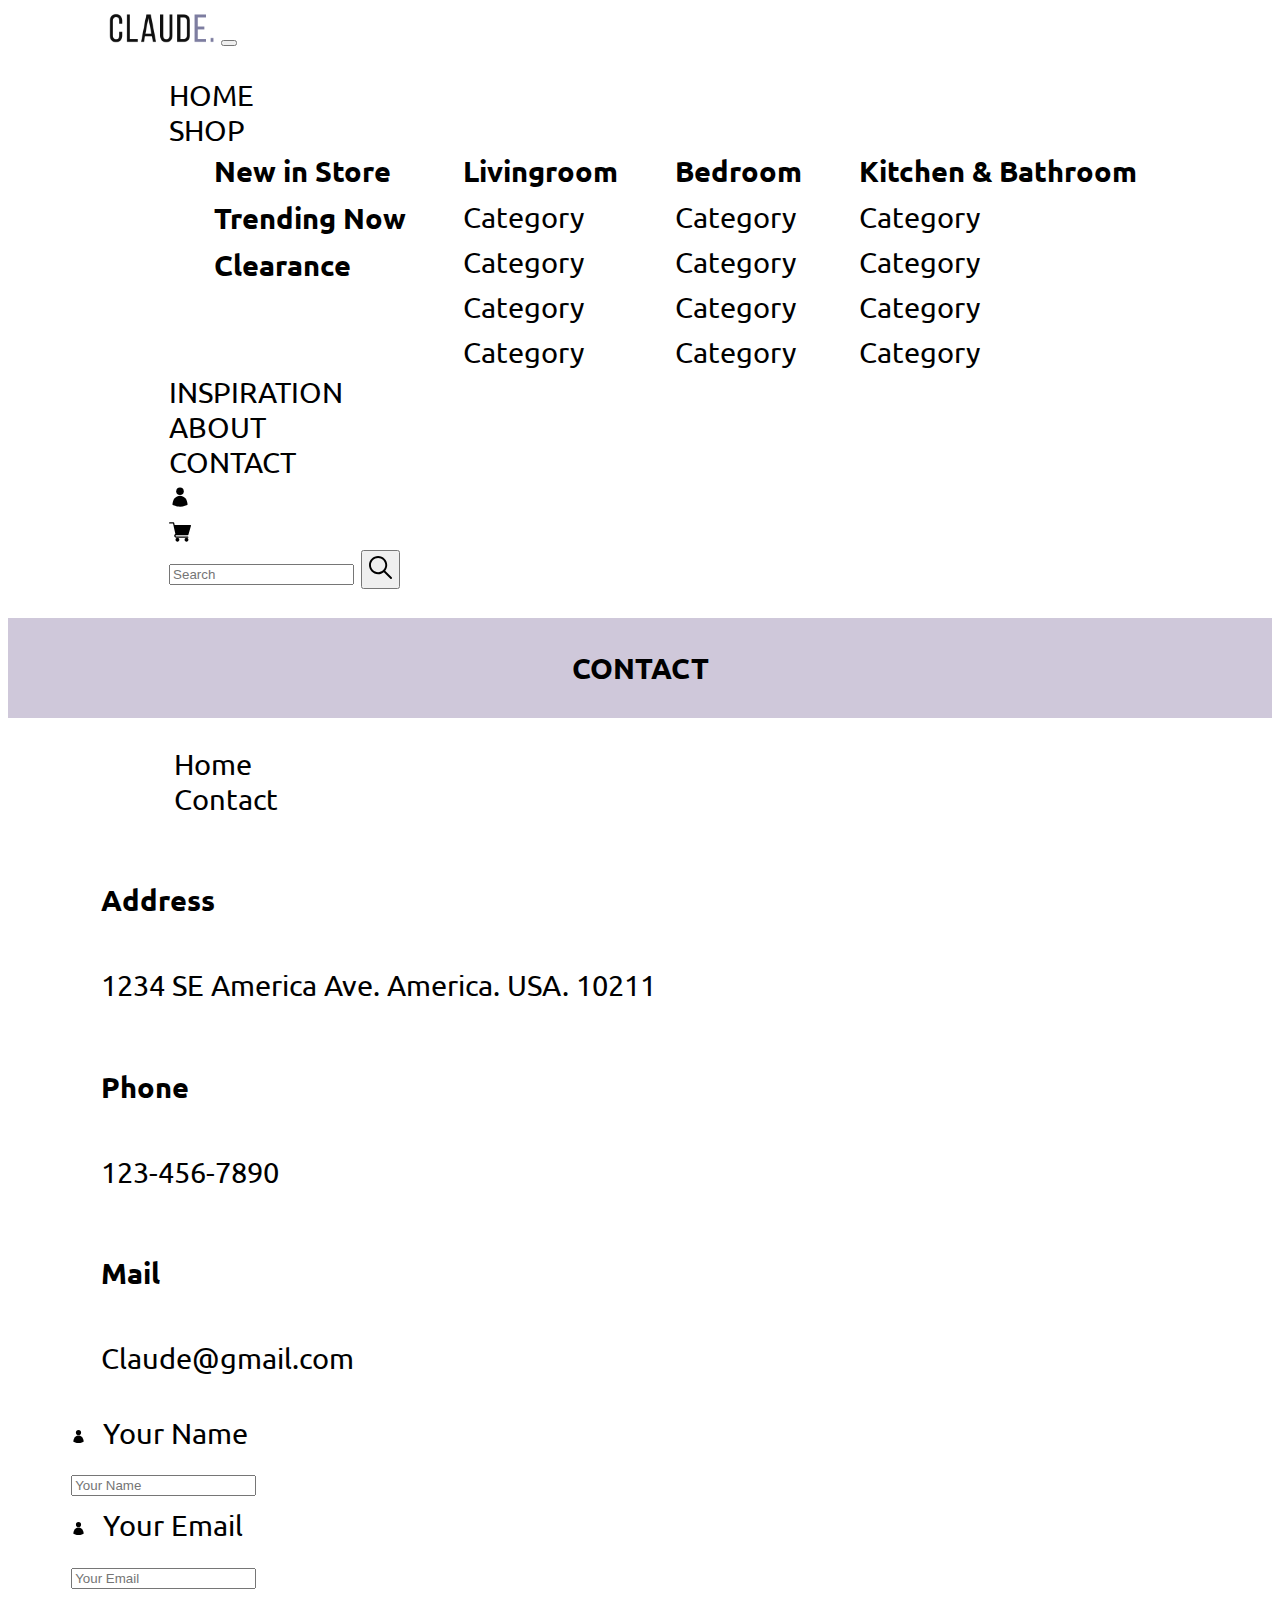
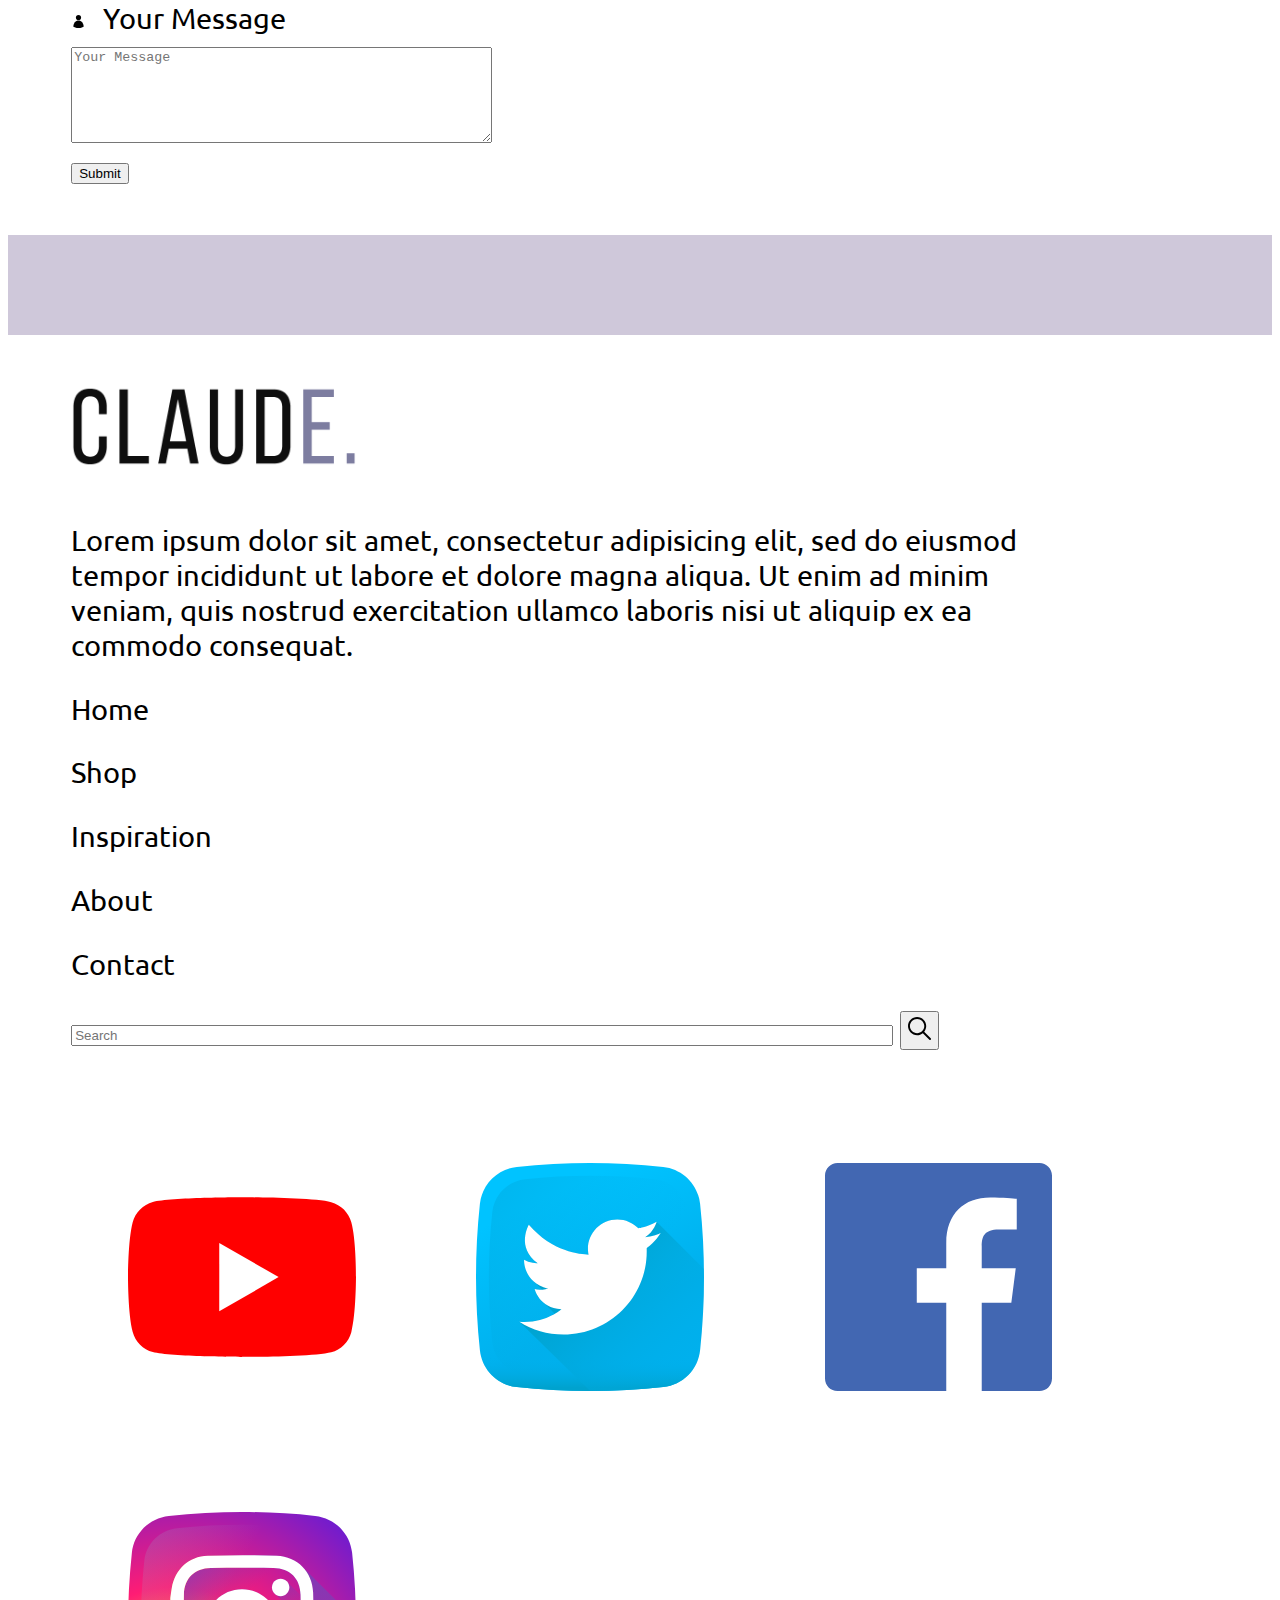
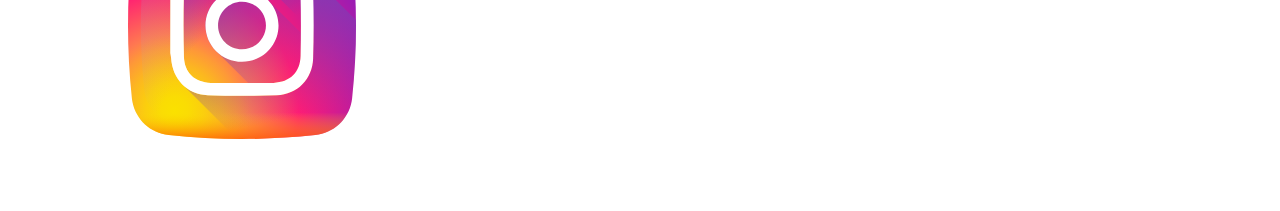
<file: contact.html>
<!DOCTYPE html>
<html lang="en" dir="ltr">

<head>
  <meta charset="utf-8">
  <title>CLAUDE</title>

  <link rel="shortcut icon" href="image/favicon.ico">
  <!-- Bootstrap CSS -->
  <link rel="stylesheet" href="https://stackpath.bootstrapcdn.com/bootstrap/4.5.0/css/bootstrap.min.css" integrity="sha384-9aIt2nRpC12Uk9gS9baDl411NQApFmC26EwAOH8WgZl5MYYxFfc+NcPb1dKGj7Sk" crossorigin="anonymous">
  <!-- font -->
  <link href="https://fonts.googleapis.com/css2?family=Ubuntu:ital,wght@0,300;0,400;0,500;0,700;1,300;1,400;1,500&display=swap" rel="stylesheet">
  <!-- css -->
  <link rel="stylesheet" href="styles.css">
</head>

<body>
  <!-- narbar -->
  <nav class="navbar navbar-expand-lg navbar-light nav">
    <a class="navbar-brand" href="index.html">
      <img class="nav-logo" src="image/logo.png">
    </a>
    <button class="navbar-toggler" type="button" data-toggle="collapse" data-target="#navbarSupportedContent" aria-controls="navbarSupportedContent" aria-expanded="false" aria-label="Toggle navigation">
      <span class="navbar-toggler-icon"></span>
    </button>
    <div class="collapse navbar-collapse" id="navbarSupportedContent">
      <ul class="navbar-nav ml-auto">
        <li class="nav-item active nav-menu">
          <a class="nav-link" href="index.html">HOME</a>
        </li>
        <li class="nav-item dropdown nav-menu">
          <a class="nav-link dropdown-toggle" href="shop.html" id="navbarDropdown" role="button" data-toggle="dropdown" aria-haspopup="true" aria-expanded="false">
            SHOP
          </a>
          <div class="dropdown-menu" aria-labelledby="navbarDropdown">
            <div class="dropdown-wrapper">
              <ul class="dropdown-col">
                <li>
                  <a class="dropdown-item dropdown-title" href="shop.html">New in Store</a>
                </li>
                <li>
                  <a class="dropdown-item dropdown-title" href="shop.html">Trending Now</a>
                </li>
                <li>
                  <a class="dropdown-item dropdown-title" href="shop.html">Clearance</a>
                </li>
              </ul>
              <ul class="dropdown-col">
                <li>
                  <a class="dropdown-item dropdown-title" href="shop.html">Livingroom</a>
                </li>
                <li>
                  <a class="dropdown-item" href="shop.html">Category</a>
                </li>
                <li>
                  <a class="dropdown-item" href="shop.html">Category</a>
                </li>
                <li>
                  <a class="dropdown-item" href="shop.html">Category</a>
                </li>
                <li>
                  <a class="dropdown-item" href="shop.html">Category</a>
                </li>
              </ul>
              <ul class="dropdown-col">
                <li>
                  <a class="dropdown-item dropdown-title" href="shop.html">Bedroom</a>
                </li>
                <li>
                  <a class="dropdown-item" href="shop.html">Category</a>
                </li>
                <li>
                  <a class="dropdown-item" href="shop.html">Category</a>
                </li>
                <li>
                  <a class="dropdown-item" href="shop.html">Category</a>
                </li>
                <li>
                  <a class="dropdown-item" href="shop.html">Category</a>
                </li>
              </ul>
              <ul class="dropdown-col">
                <li>
                  <a class="dropdown-item dropdown-title" href="shop.html">Kitchen & Bathroom</a>
                </li>
                <li>
                  <a class="dropdown-item" href="shop.html">Category</a>
                </li>
                <li>
                  <a class="dropdown-item" href="shop.html">Category</a>
                </li>
                <li>
                  <a class="dropdown-item" href="shop.html">Category</a>
                </li>
                <li>
                  <a class="dropdown-item" href="shop.html">Category</a>
                </li>
              </ul>
            </div>

          </div>
        </li>
        <li class="nav-item nav-menu">
          <a class="nav-link" href="inspiration.html">INSPIRATION</a>
        </li>
        <li class="nav-item nav-menu">
          <a class="nav-link" href="about.html">ABOUT</a>
        </li>
        <li class="nav-item nav-menu">
          <a class="nav-link" href="contact.html">CONTACT</a>
        </li>
        <li class="nav-item nav-menu">
          <a class="nav-link" href="contact.html">
            <img src="image/person.svg" alt="account" width="22px">
          </a>
        </li>
        <li class="nav-item nav-menu">
          <a class="nav-link" href="contact.html">
            <img src="image/commerce-and-shopping.svg" alt="shopping-cart" width="22px">
          </a>
        </li>
        <li class="nav-item nav-menu">
          <form class="form-inline my-2 my-lg-0">
            <input class="form-control mr-sm-2" type="search" placeholder="Search" aria-label="Search">
            <button class="btn my-2 my-sm-0" type="submit"> <img src="image/search.svg" alt="search" width="23px"></button>
          </form>
        </li>
      </ul>
    </div>
  </nav>

  <!-- color title -->
  <div class="color-title">
    <h3>CONTACT</h3>
  </div>

  <!-- page history -->
  <div class="page-history-wrapper">
    <nav aria-label="breadcrumb">
      <ol class="breadcrumb page-history-bg">
        <li class="breadcrumb-item"><a href="index.html">Home</a></li>
        <li class="breadcrumb-item active" aria-current="page">Contact</li>
      </ol>
    </nav>
  </div>

  <!-- contact form -->
  <div class="row-wrapper">
    <div class="row">
      <div class="col-lg-6 col-md-12 col-sm-12 info">
        <h4 class="contact-info">Address</h4>
        <p>1234 SE America Ave. America. USA. 10211</p>
        <h4 class="contact-info">Phone</h4>
        <p>123-456-7890</p>
        <h4 class="contact-info">Mail</h4>
        <p>Claude@gmail.com</p>
      </div>
      <div class="col-lg-6 col-md-12 col-sm-12">
        <img src="image/person.svg" width="15px">
        <label class="contact-form" for="name">Your Name</label>
        <br>
        <input class="contact-input" type="text" name="Name" placeholder="Your Name">
        <br>
        <img src="image/person.svg" width="15px">
        <label class="contact-form" for="name">Your Email</label>
        <br>
        <input class="contact-input" type="email" name="email" placeholder="Your Email">
        <br>
        <img src="image/person.svg" width="15px">
        <label class="contact-form" for="name">Your Message</label>
        <br>
        <textarea class="contact-massage-input" name="message" rows="6" cols="50" placeholder="Your Message"></textarea>
        <br>
        <input class="btn btn-dark" type="submit" value="Submit">
      </div>
    </div>

  </div>

  <!-- footer -->
  <div class="footer-colorbar">
  </div>
  <div class="row-wrapper">
    <div class="row">
      <div class="col-lg-5 col-md-12 col-sm-12">
        <img class="footer-logo" src="image/logo.png" alt="logo" width="25%">
        <p class="footer-p">Lorem ipsum dolor sit amet, consectetur adipisicing elit, sed do eiusmod tempor incididunt ut labore et dolore magna aliqua. Ut enim ad minim veniam, quis nostrud exercitation ullamco laboris nisi ut aliquip ex ea
          commodo consequat.
        </p>
      </div>
      <div class="col-lg-2 col-md-4 col-md-4">
        <a href="#">
          <p>Home</p>
        </a>
        <a href="#">
          <p>Shop</p>
        </a>
        <a href="#">
          <p>Inspiration</p>
        </a>
        <a href="#">
          <p>About</p>
        </a>
        <a href="#">
          <p>Contact</p>
        </a>
      </div>
      <div class="col-lg-5 col-md-8 col-md-8">
        <div class="footer-search">
          <input class="form-control footer-search" type="search" placeholder="Search" aria-label="Search">
          <button class="btn" type="submit"> <img src="image/search.svg" alt="search" width="23px"></button>
        </div>
        <div class="footer-social">
          <img class="footer-icon" src="image/youtube.svg" width="20%">
          <img class="footer-icon" src="image/twitter.svg" width="20%">
          <img class="footer-icon" src="image/facebook.svg" width="20%">
          <img class="footer-icon" src="image/instagram.svg" width="20%">
        </div>
      </div>
    </div>
  </div>
  <div class="secticon-div">
  </div>

  <!-- Optional JavaScript -->
  <!-- jQuery first, then Popper.js, then Bootstrap JS -->
  <script src="https://code.jquery.com/jquery-3.5.1.slim.min.js" integrity="sha384-DfXdz2htPH0lsSSs5nCTpuj/zy4C+OGpamoFVy38MVBnE+IbbVYUew+OrCXaRkfj" crossorigin="anonymous"></script>
  <script src="https://cdn.jsdelivr.net/npm/popper.js@1.16.0/dist/umd/popper.min.js" integrity="sha384-Q6E9RHvbIyZFJoft+2mJbHaEWldlvI9IOYy5n3zV9zzTtmI3UksdQRVvoxMfooAo" crossorigin="anonymous"></script>
  <script src="https://stackpath.bootstrapcdn.com/bootstrap/4.5.0/js/bootstrap.min.js" integrity="sha384-OgVRvuATP1z7JjHLkuOU7Xw704+h835Lr+6QL9UvYjZE3Ipu6Tp75j7Bh/kR0JKI" crossorigin="anonymous"></script>

</body>

</html>
</file>
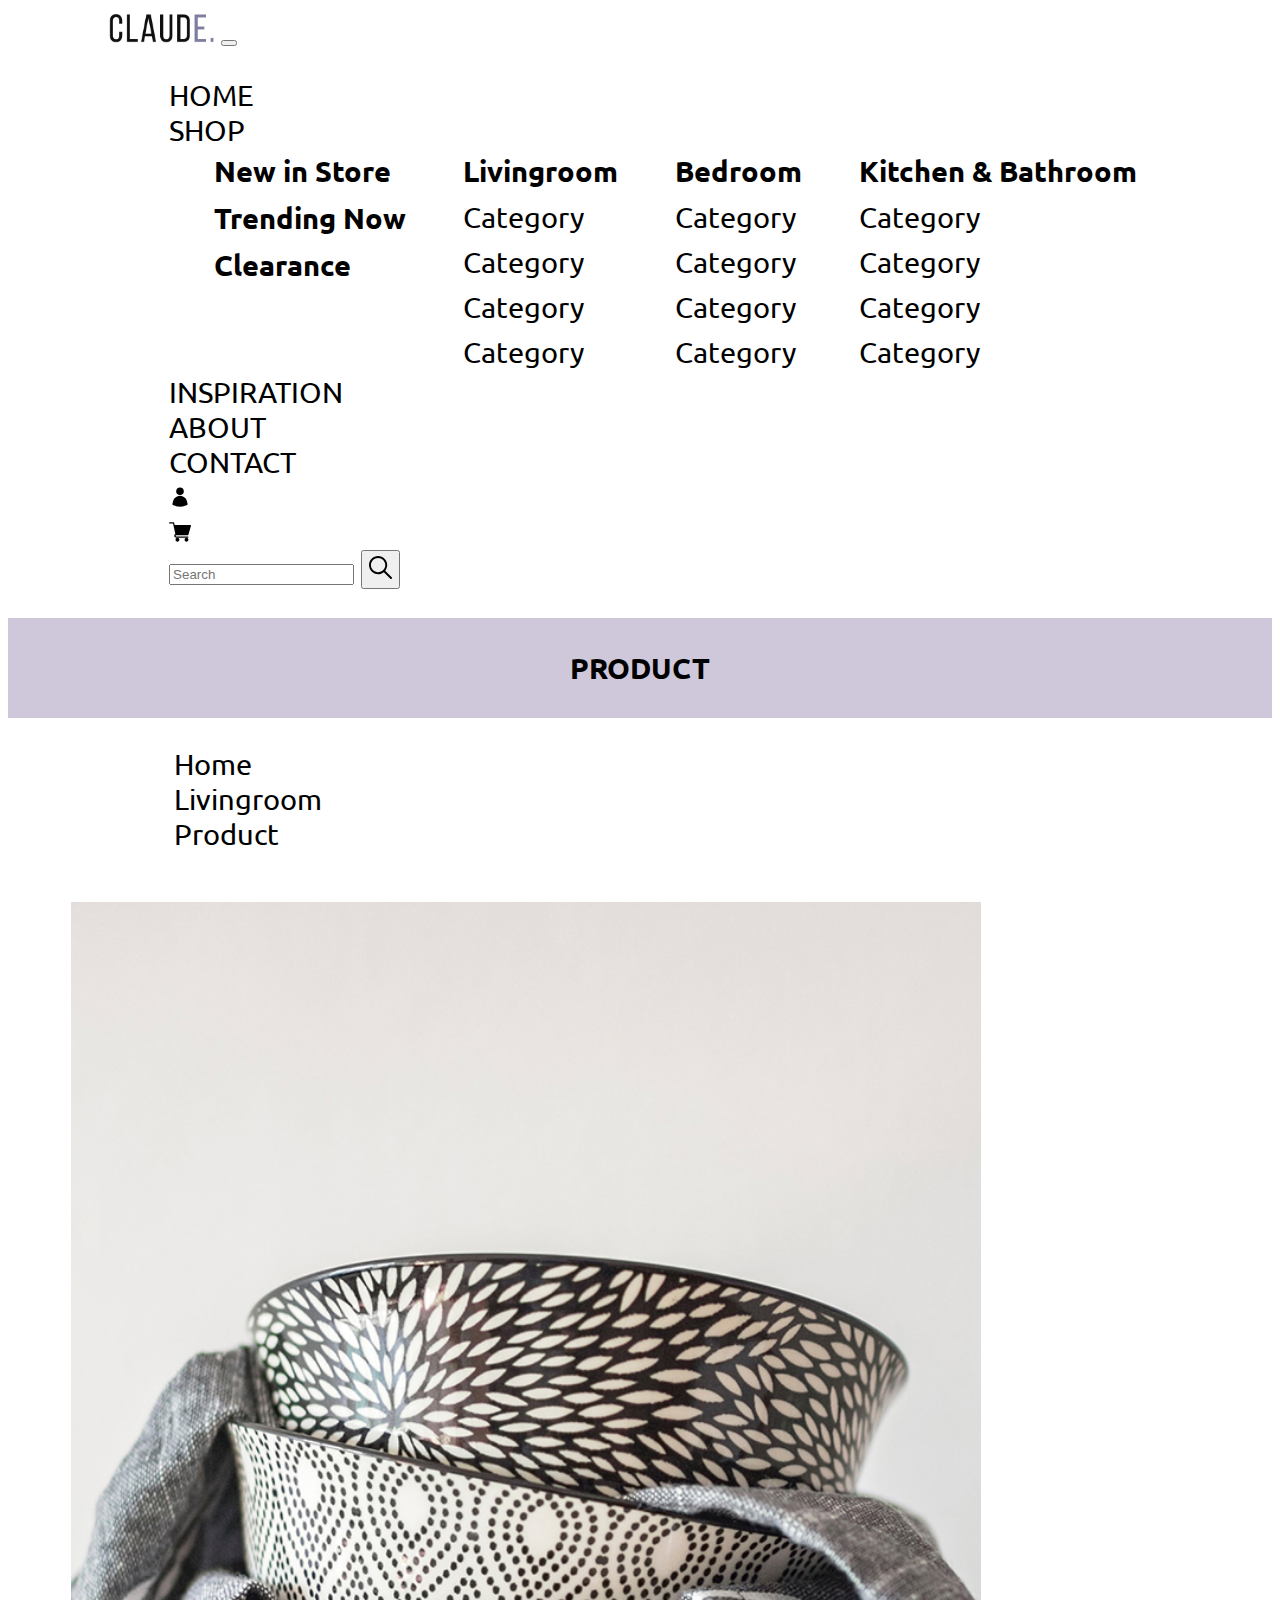
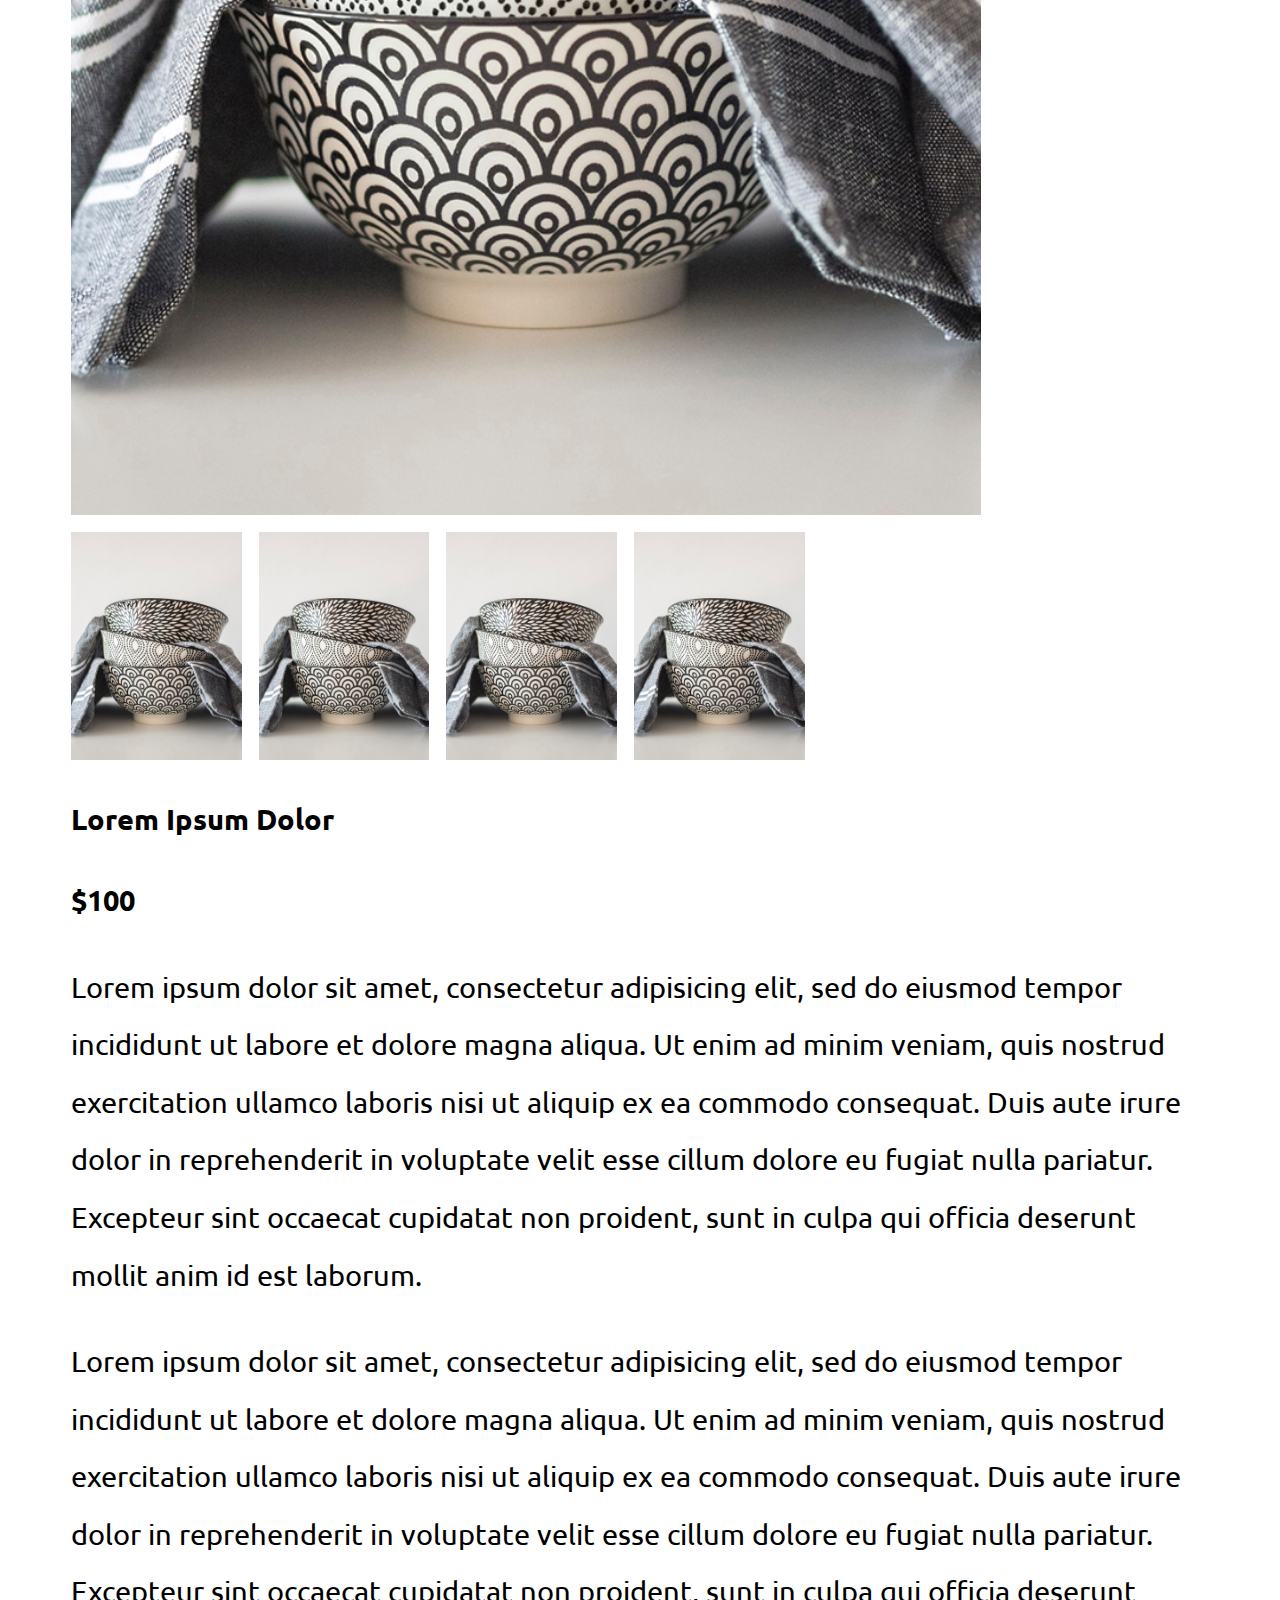
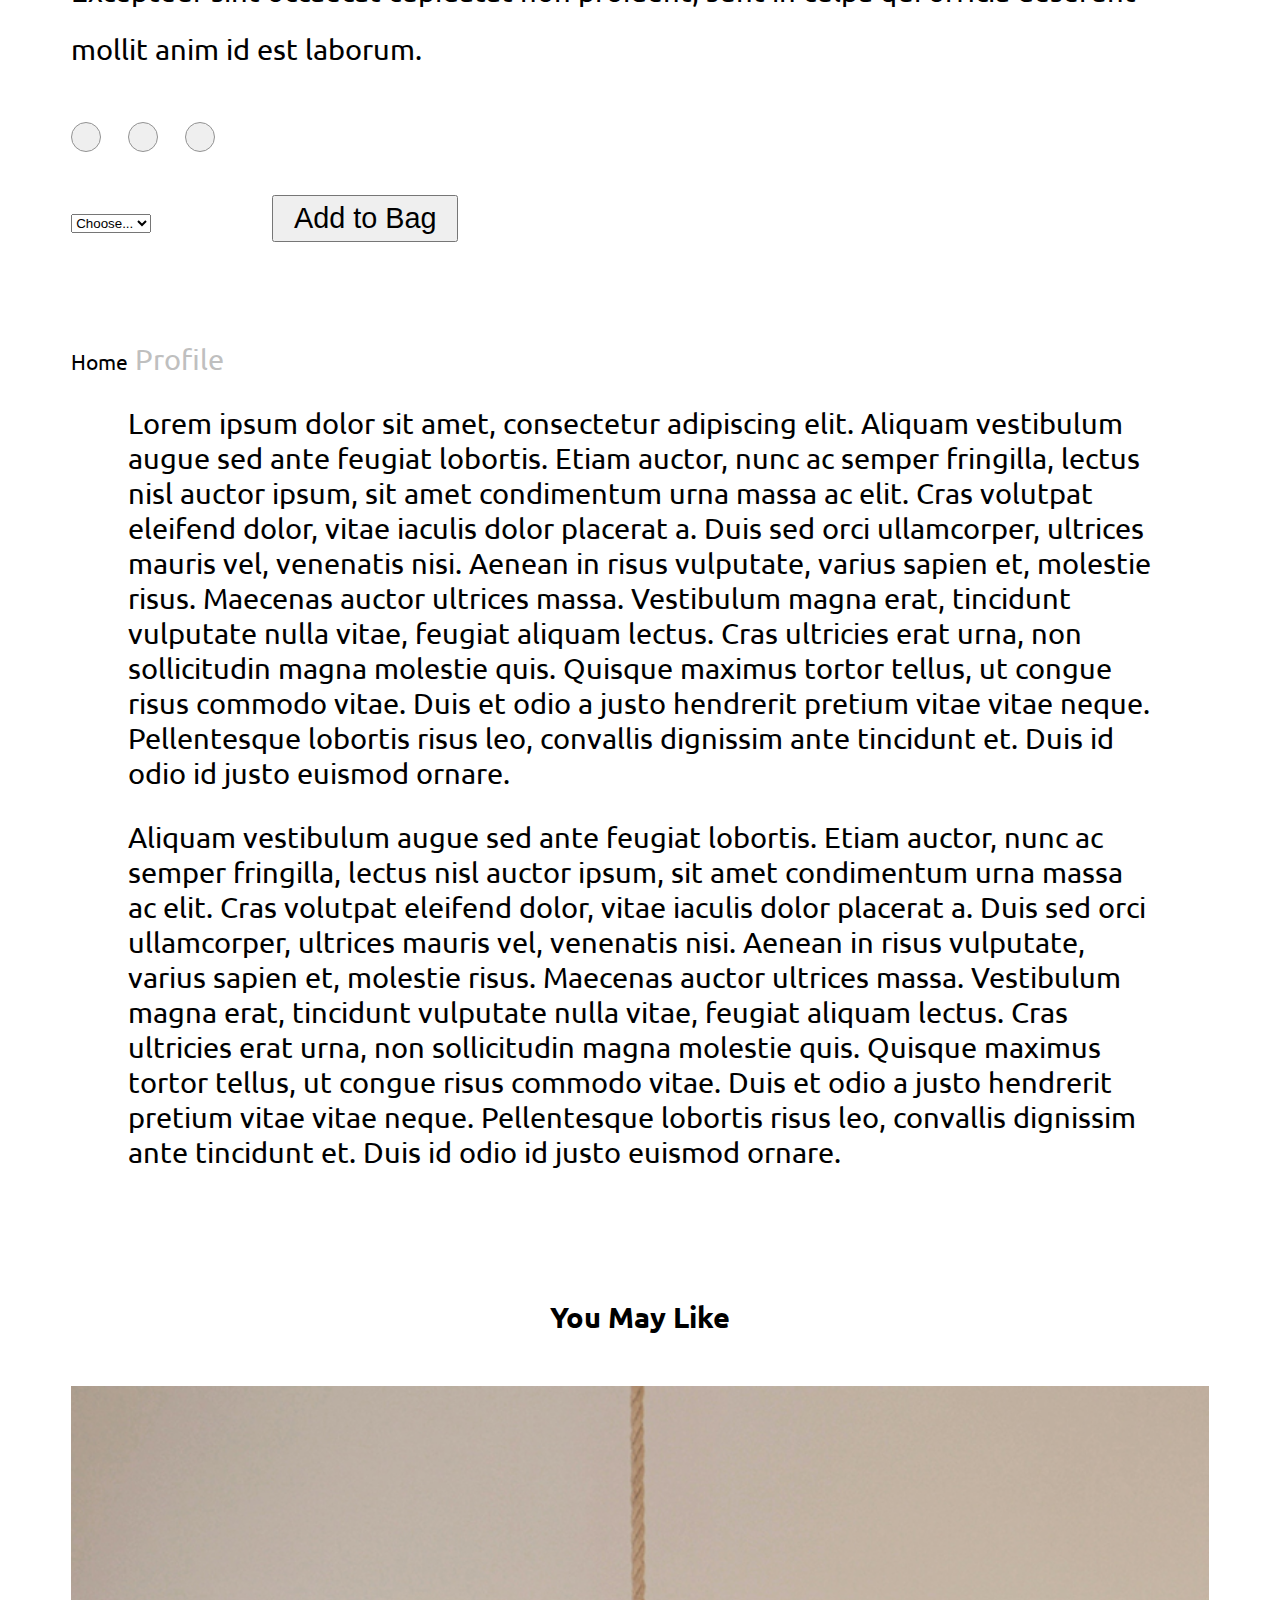
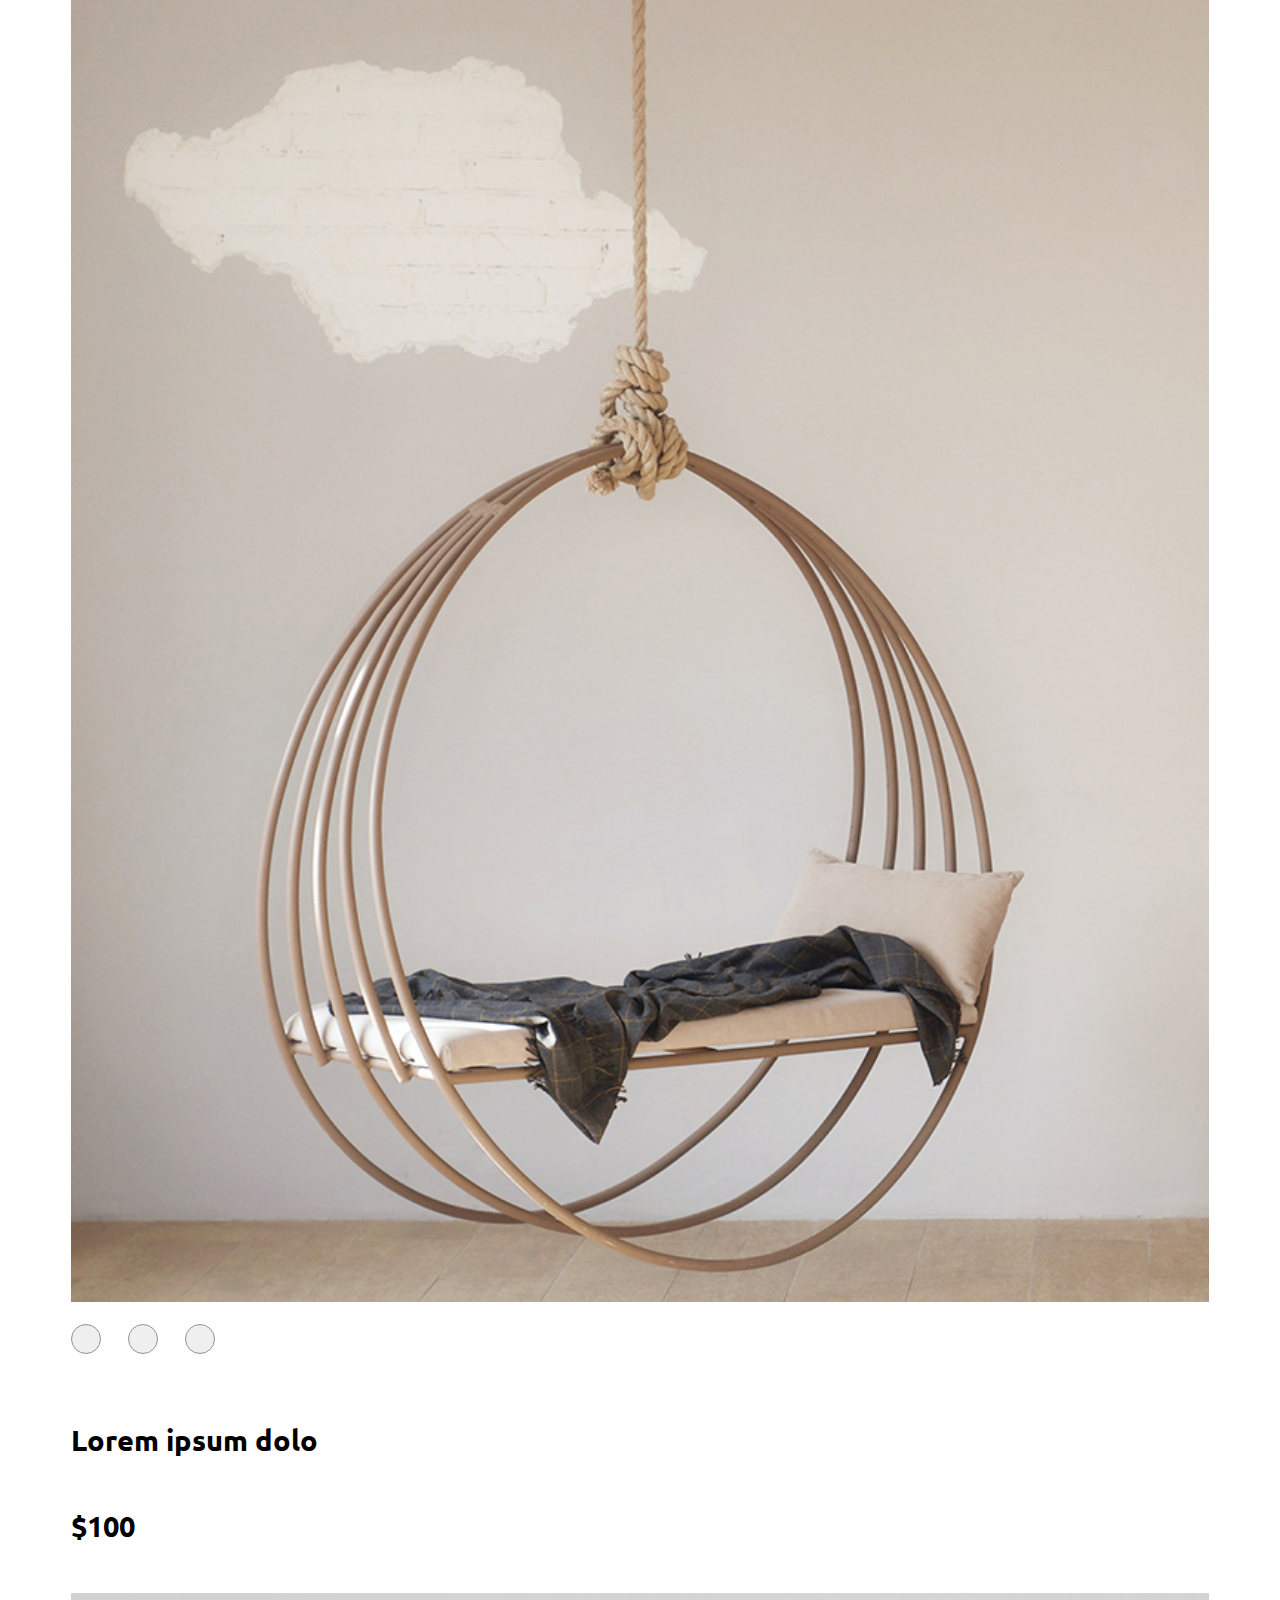
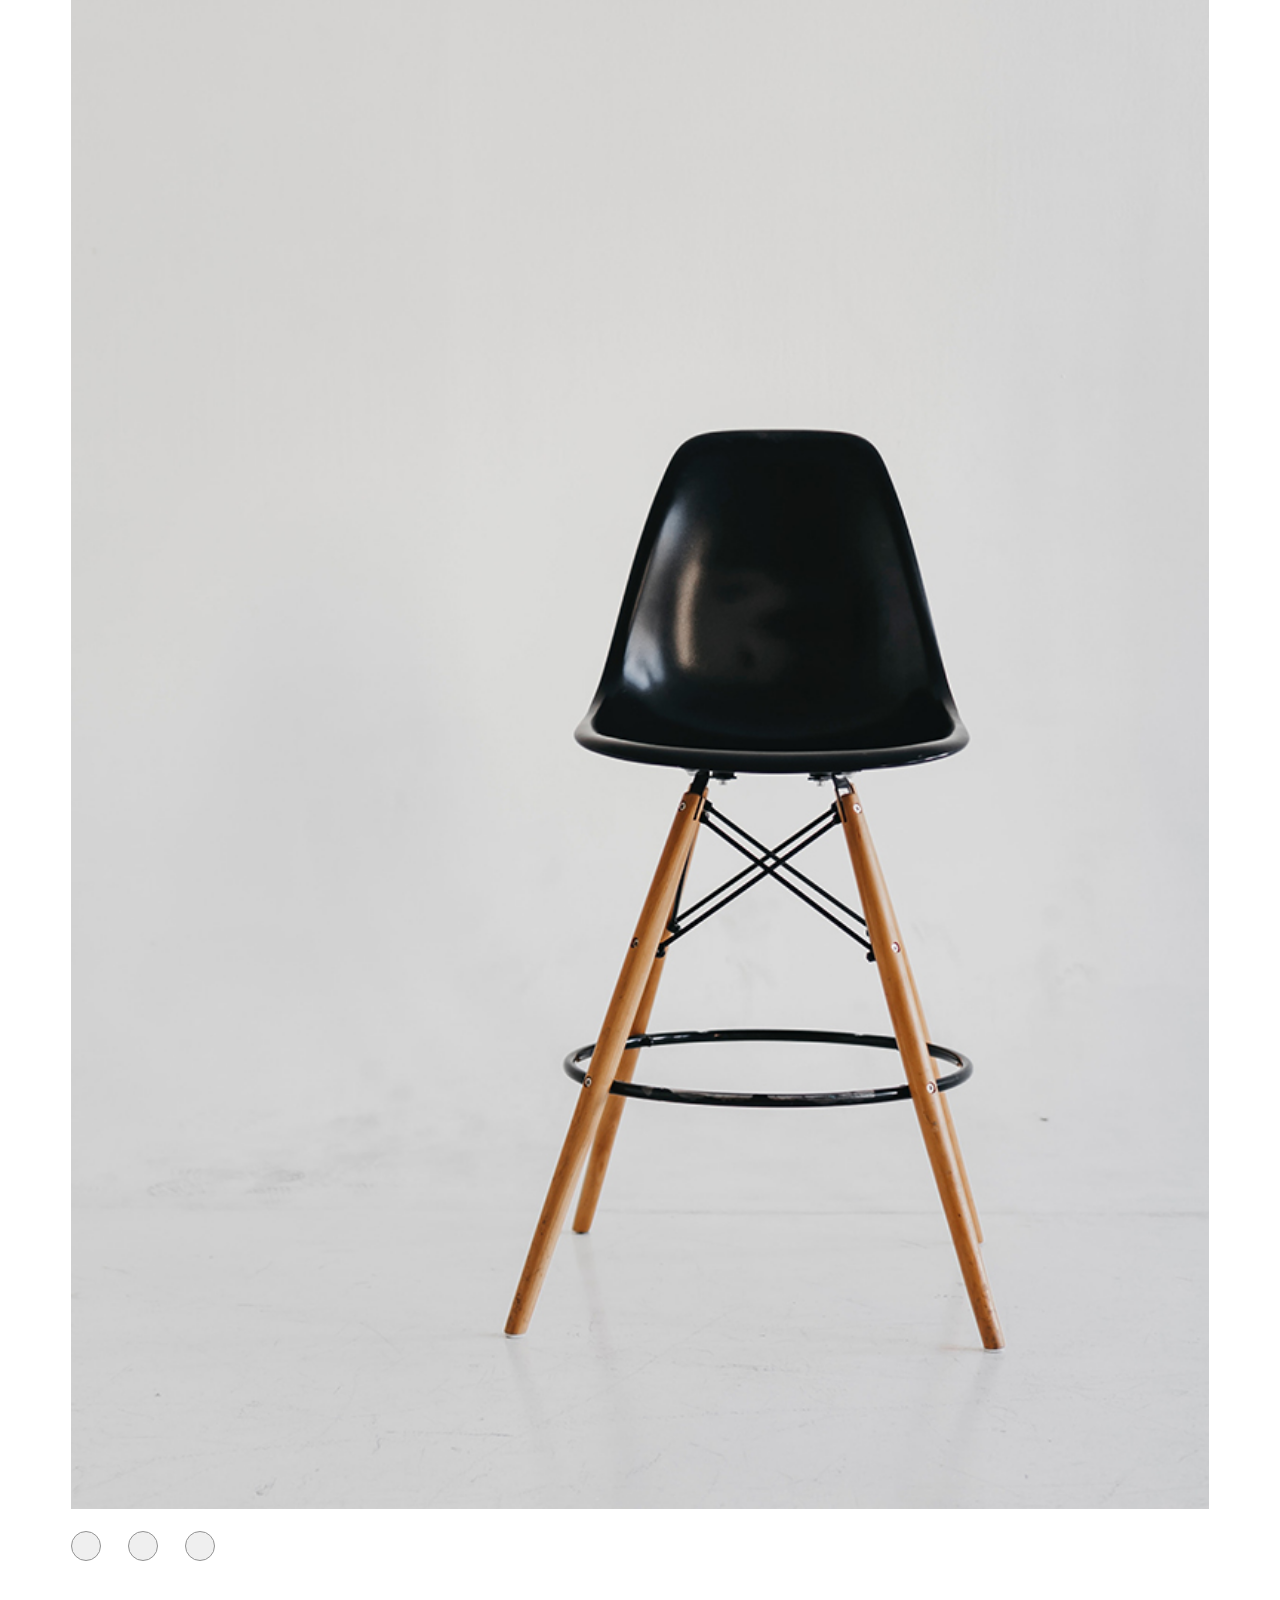
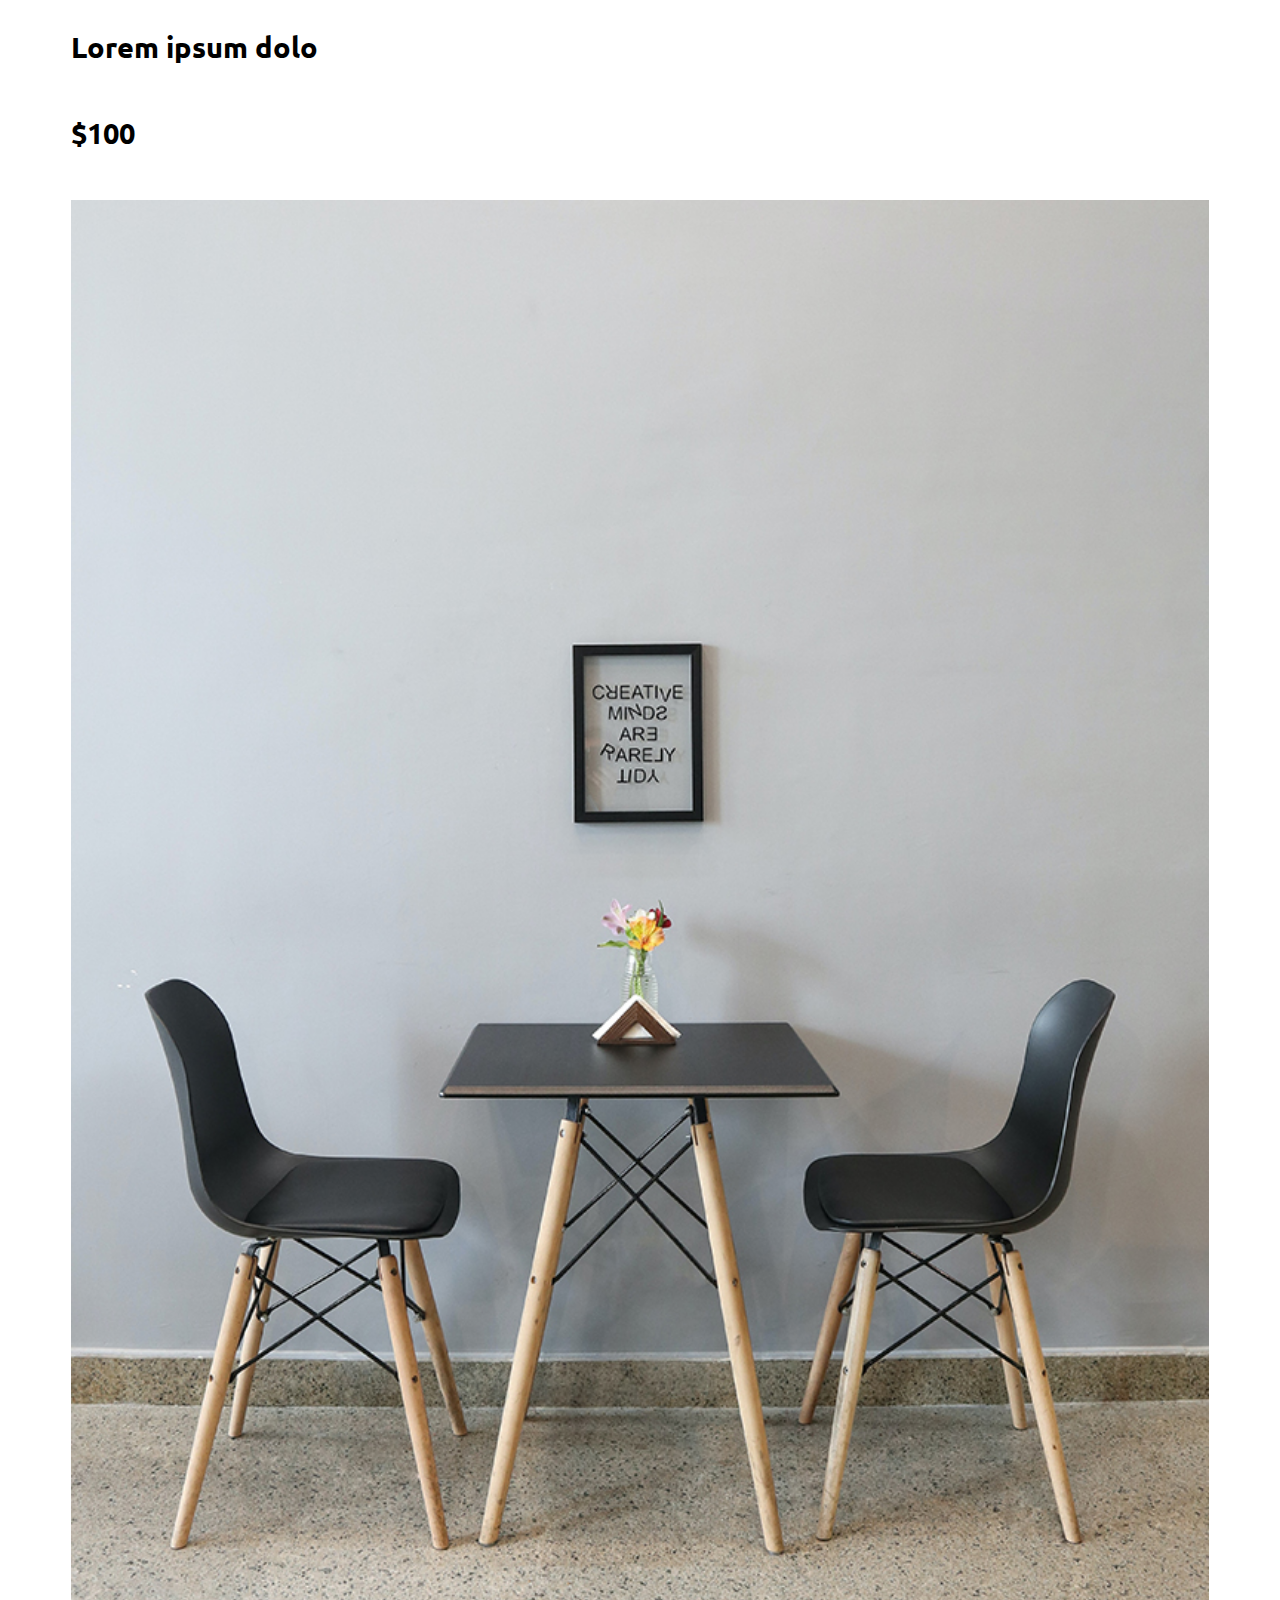
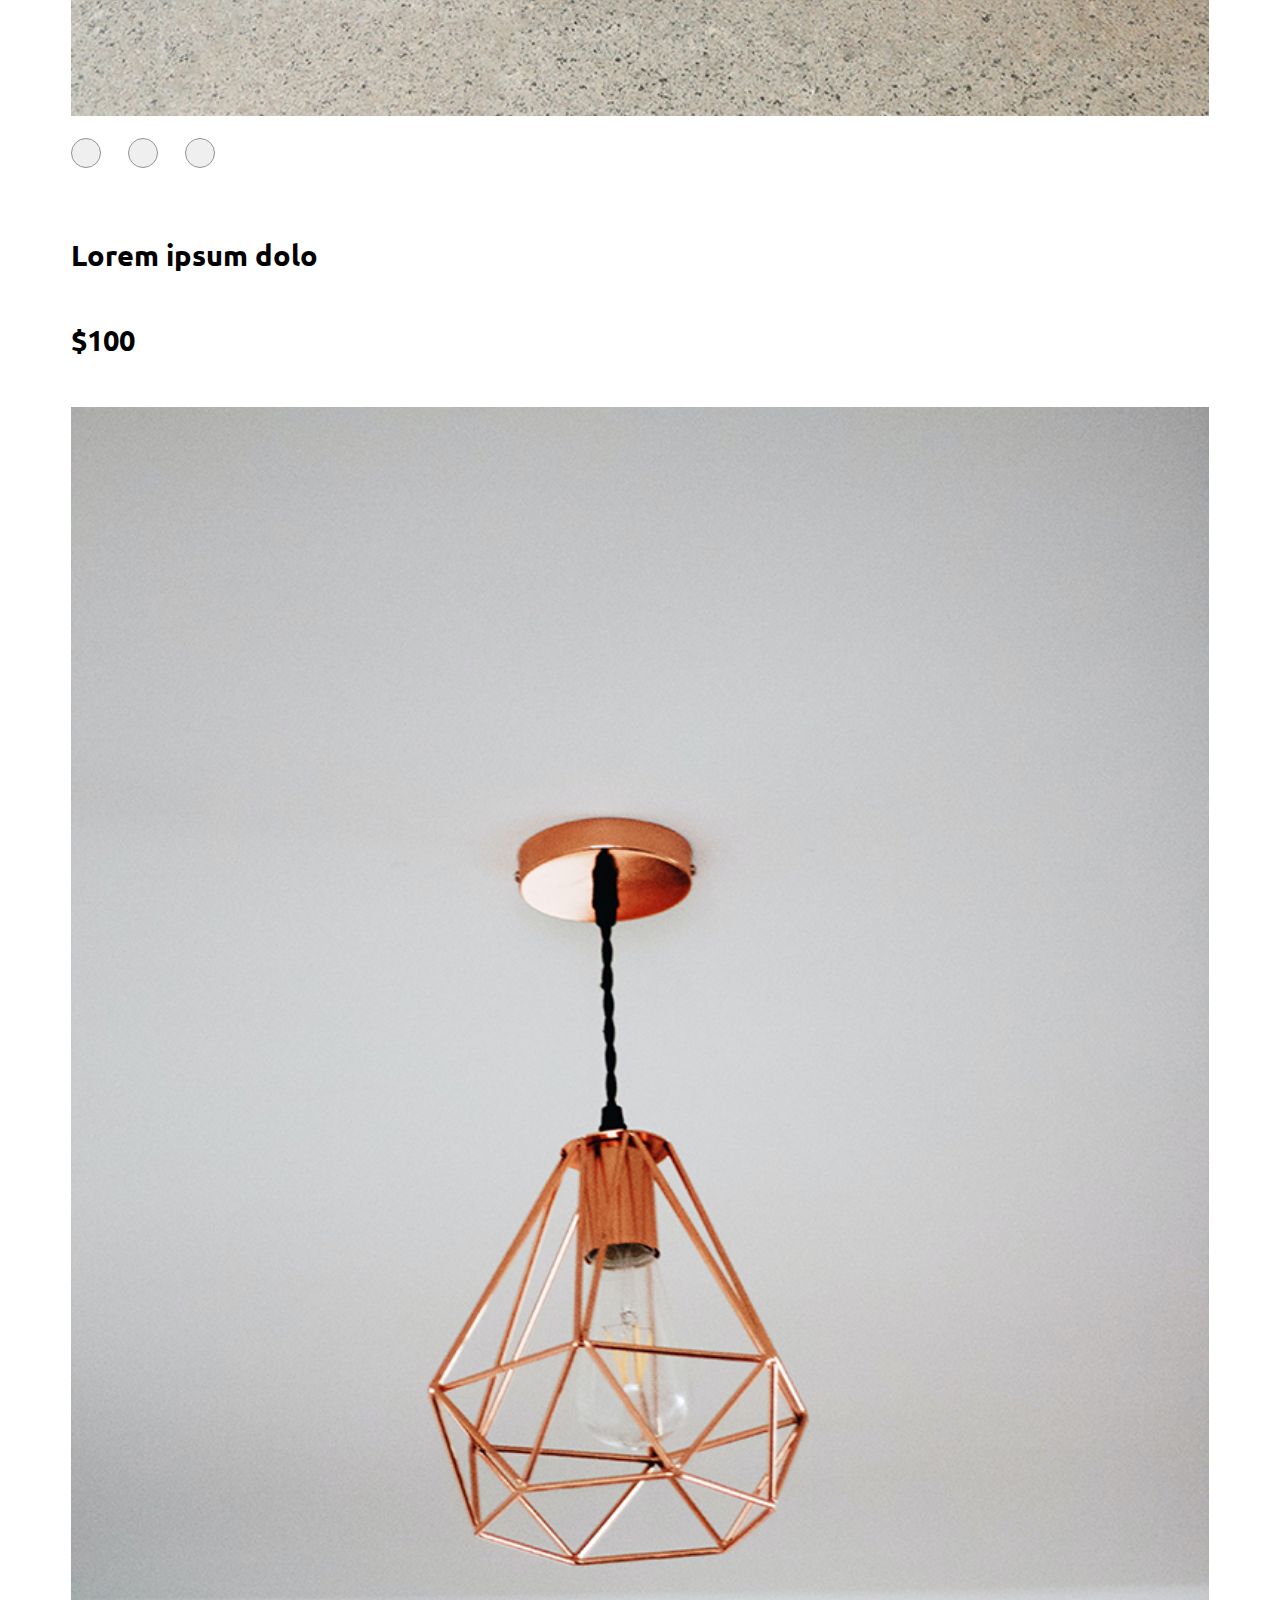
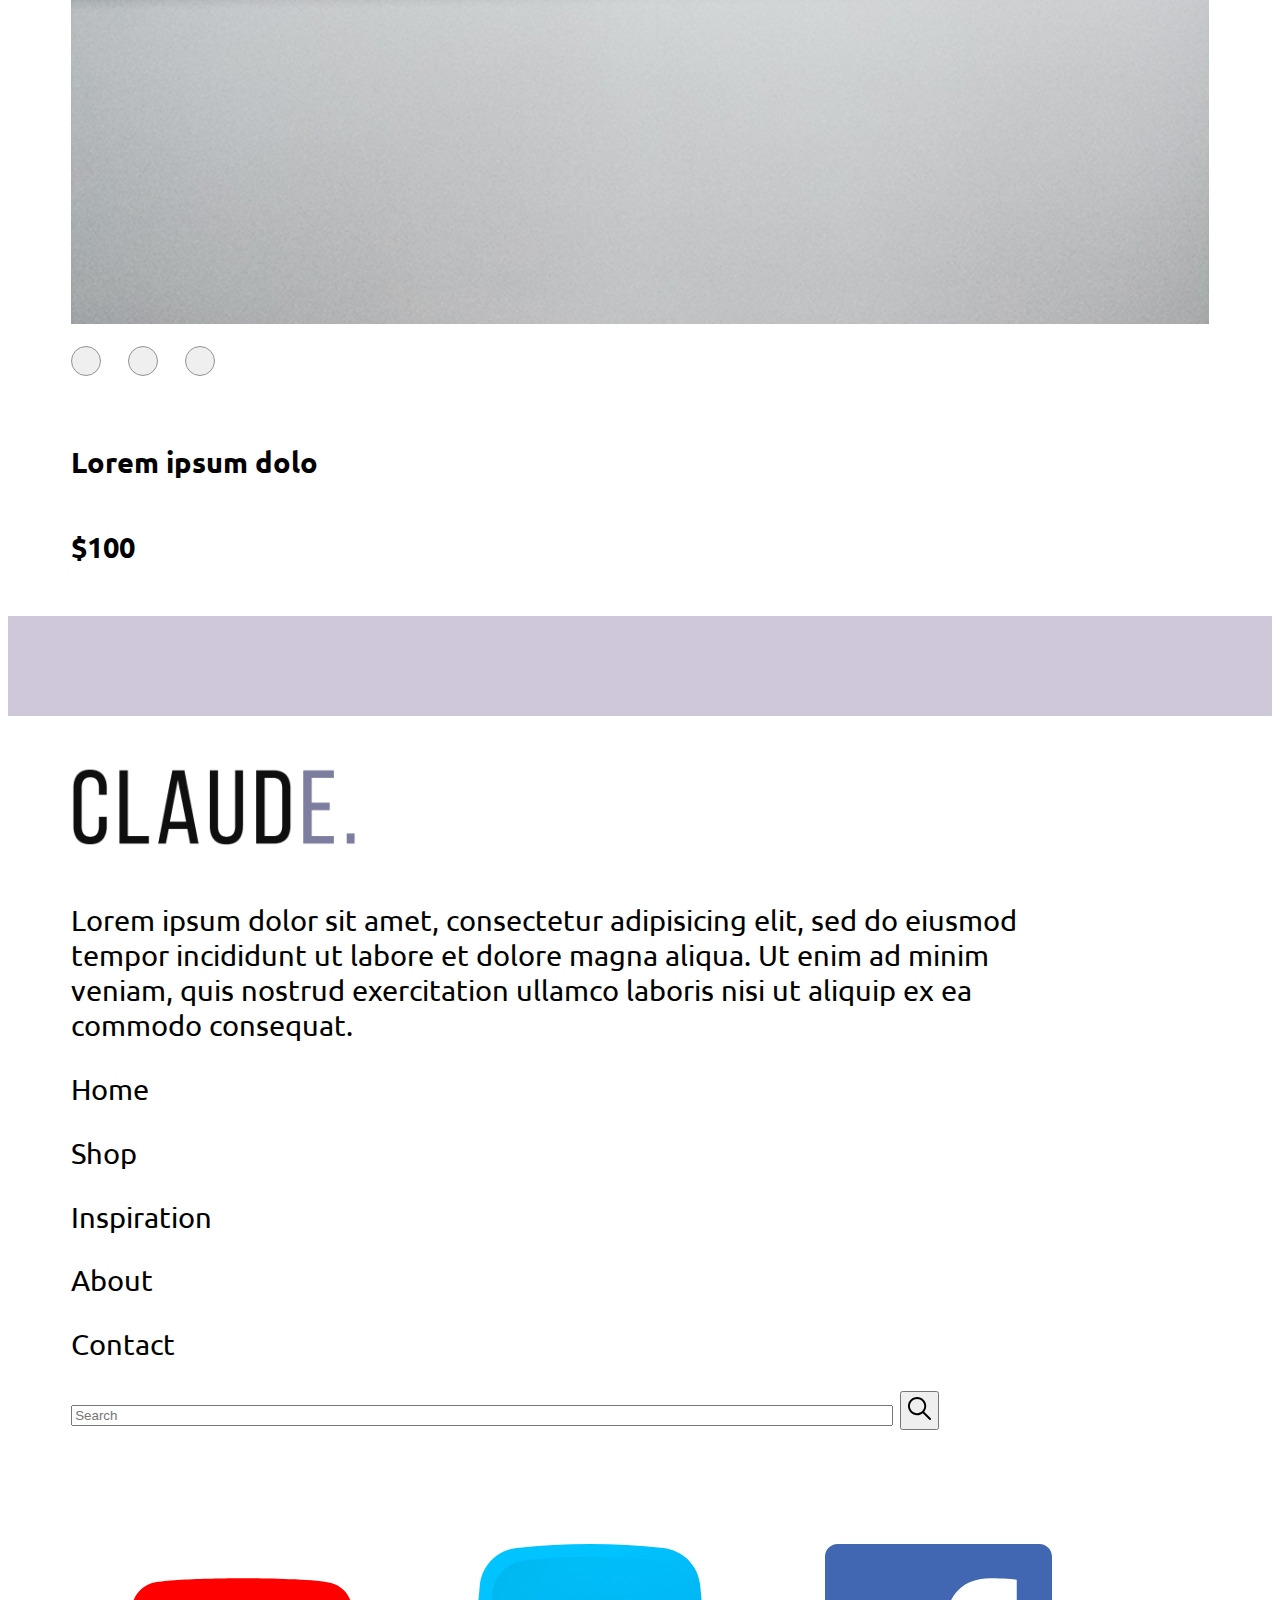
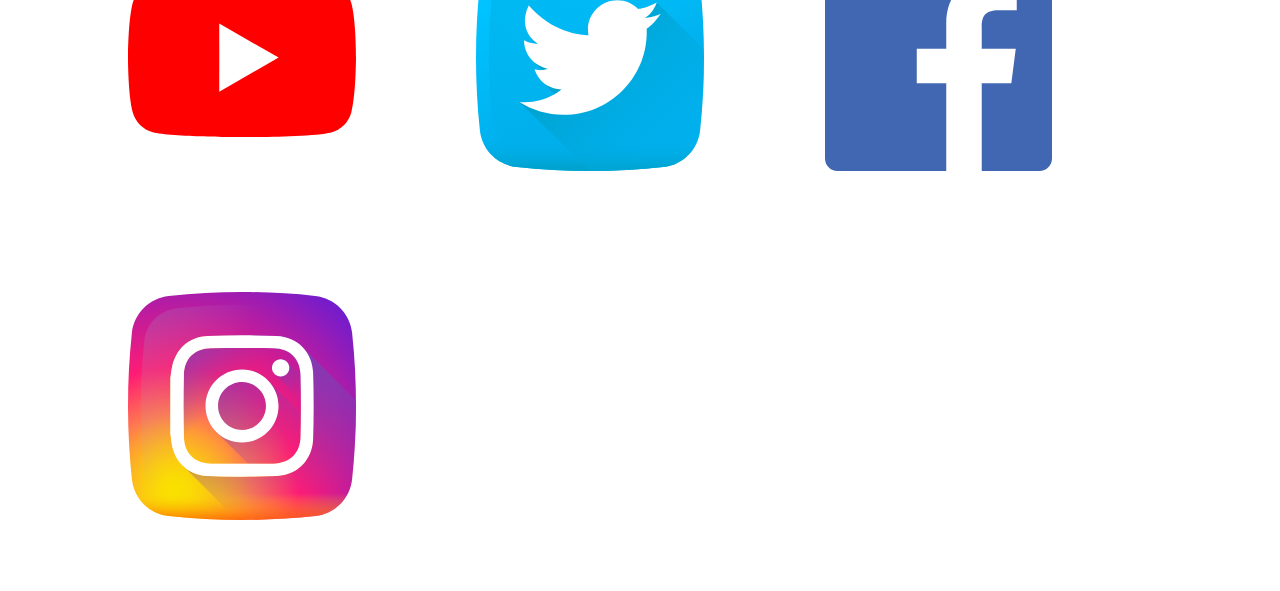
<file: product.html>
<!DOCTYPE html>
<html lang="en" dir="ltr">

<head>
  <meta charset="utf-8">
  <title>CLAUDE</title>

  <link rel="shortcut icon" href="image/favicon.ico">
  <!-- Bootstrap CSS -->
  <link rel="stylesheet" href="https://stackpath.bootstrapcdn.com/bootstrap/4.5.0/css/bootstrap.min.css" integrity="sha384-9aIt2nRpC12Uk9gS9baDl411NQApFmC26EwAOH8WgZl5MYYxFfc+NcPb1dKGj7Sk" crossorigin="anonymous">
  <!-- font -->
  <link href="https://fonts.googleapis.com/css2?family=Ubuntu:ital,wght@0,300;0,400;0,500;0,700;1,300;1,400;1,500&display=swap" rel="stylesheet">
  <!-- css -->
  <link rel="stylesheet" href="styles.css">
</head>

<body>
  <!-- narbar -->
  <nav class="navbar navbar-expand-lg navbar-light nav">
    <a class="navbar-brand" href="index.html">
      <img class="nav-logo" src="image/logo.png">
    </a>
    <button class="navbar-toggler" type="button" data-toggle="collapse" data-target="#navbarSupportedContent" aria-controls="navbarSupportedContent" aria-expanded="false" aria-label="Toggle navigation">
      <span class="navbar-toggler-icon"></span>
    </button>
    <div class="collapse navbar-collapse" id="navbarSupportedContent">
      <ul class="navbar-nav ml-auto">
        <li class="nav-item active nav-menu">
          <a class="nav-link" href="index.html">HOME</a>
        </li>
        <li class="nav-item dropdown nav-menu">
          <a class="nav-link dropdown-toggle" href="shop.html" id="navbarDropdown" role="button" data-toggle="dropdown" aria-haspopup="true" aria-expanded="false">
            SHOP
          </a>
          <div class="dropdown-menu" aria-labelledby="navbarDropdown">
            <div class="dropdown-wrapper">
              <ul class="dropdown-col">
                <li>
                  <a class="dropdown-item dropdown-title" href="shop.html">New in Store</a>
                </li>
                <li>
                  <a class="dropdown-item dropdown-title" href="shop.html">Trending Now</a>
                </li>
                <li>
                  <a class="dropdown-item dropdown-title" href="shop.html">Clearance</a>
                </li>
              </ul>
              <ul class="dropdown-col">
                <li>
                  <a class="dropdown-item dropdown-title" href="shop.html">Livingroom</a>
                </li>
                <li>
                  <a class="dropdown-item" href="shop.html">Category</a>
                </li>
                <li>
                  <a class="dropdown-item" href="shop.html">Category</a>
                </li>
                <li>
                  <a class="dropdown-item" href="shop.html">Category</a>
                </li>
                <li>
                  <a class="dropdown-item" href="shop.html">Category</a>
                </li>
              </ul>
              <ul class="dropdown-col">
                <li>
                  <a class="dropdown-item dropdown-title" href="shop.html">Bedroom</a>
                </li>
                <li>
                  <a class="dropdown-item" href="shop.html">Category</a>
                </li>
                <li>
                  <a class="dropdown-item" href="shop.html">Category</a>
                </li>
                <li>
                  <a class="dropdown-item" href="shop.html">Category</a>
                </li>
                <li>
                  <a class="dropdown-item" href="shop.html">Category</a>
                </li>
              </ul>
              <ul class="dropdown-col">
                <li>
                  <a class="dropdown-item dropdown-title" href="shop.html">Kitchen & Bathroom</a>
                </li>
                <li>
                  <a class="dropdown-item" href="shop.html">Category</a>
                </li>
                <li>
                  <a class="dropdown-item" href="shop.html">Category</a>
                </li>
                <li>
                  <a class="dropdown-item" href="shop.html">Category</a>
                </li>
                <li>
                  <a class="dropdown-item" href="shop.html">Category</a>
                </li>
              </ul>
            </div>

          </div>
        </li>
        <li class="nav-item nav-menu">
          <a class="nav-link" href="inspiration.html">INSPIRATION</a>
        </li>
        <li class="nav-item nav-menu">
          <a class="nav-link" href="about.html">ABOUT</a>
        </li>
        <li class="nav-item nav-menu">
          <a class="nav-link" href="contact.html">CONTACT</a>
        </li>
        <li class="nav-item nav-menu">
          <a class="nav-link" href="contact.html">
            <img src="image/person.svg" alt="account" width="22px">
          </a>
        </li>
        <li class="nav-item nav-menu">
          <a class="nav-link" href="contact.html">
            <img src="image/commerce-and-shopping.svg" alt="shopping-cart" width="22px">
          </a>
        </li>
        <li class="nav-item nav-menu">
          <form class="form-inline my-2 my-lg-0">
            <input class="form-control mr-sm-2" type="search" placeholder="Search" aria-label="Search">
            <button class="btn my-2 my-sm-0" type="submit"> <img src="image/search.svg" alt="search" width="23px"></button>
          </form>
        </li>
      </ul>
    </div>
  </nav>

  <!-- color title -->
  <div class="color-title">
    <h3>PRODUCT</h3>
  </div>

  <!-- page history -->
  <div class="page-history-wrapper">
    <nav aria-label="breadcrumb">
      <ol class="breadcrumb page-history-bg">
        <li class="breadcrumb-item"><a href="index.html">Home</a></li>
        <li class="breadcrumb-item"><a href="index.html">Livingroom</a></li>
        <li class="breadcrumb-item active" aria-current="page">Product</li>
      </ol>
    </nav>
  </div>


  <!-- product detail -->
  <div class="row-wrapper">
    <div class="row">
      <div class="col-lg-6 col-md-12 col-sm-12 product-img">
        <div class="product-image-wrap">
          <img class="product-main-img" src="image/8.jpg" width="80%">
          <br>
          <img class="product-sub-img" src="image/8.jpg" width="15%">
          <img class="product-sub-img" src="image/8.jpg" width="15%">
          <img class="product-sub-img" src="image/8.jpg" width="15%">
          <img class="product-sub-img" src="image/8.jpg" width="15%">
        </div>
      </div>
      <div class="col-lg-6 col-md-12 col-sm-12">
        <h2 class="detail-title">Lorem Ipsum Dolor</h2>
        <h2 class="detail-price">$100</h2>
        <p class="detail-intro">Lorem ipsum dolor sit amet, consectetur adipisicing elit, sed do eiusmod tempor incididunt ut labore et dolore magna aliqua. Ut enim ad minim veniam, quis nostrud exercitation ullamco laboris nisi ut aliquip ex ea
          commodo consequat. Duis
          aute irure dolor in reprehenderit in voluptate velit esse cillum dolore eu fugiat nulla pariatur. Excepteur sint occaecat cupidatat non proident, sunt in culpa qui officia deserunt mollit anim id est laborum.</p>
        <p class="detail-intro">Lorem ipsum dolor sit amet, consectetur adipisicing elit, sed do eiusmod tempor incididunt ut labore et dolore magna aliqua. Ut enim ad minim veniam, quis nostrud exercitation ullamco laboris nisi ut aliquip ex ea
          commodo consequat. Duis
          aute irure dolor in reprehenderit in voluptate velit esse cillum dolore eu fugiat nulla pariatur. Excepteur sint occaecat cupidatat non proident, sunt in culpa qui officia deserunt mollit anim id est laborum.</p>
        <div class="color-selector" role="group" aria-label="Basic example">
          <button type="button" class="color-button btn-dark"></button>
          <button type="button" class="color-button btn-light"></button>
          <button type="button" class="color-button btn-danger"></button>
        </div>
        <form class="form-inline quantity-choose">
          <select class="custom-select my-1 mr-sm-2" id="inlineFormCustomSelectPref">
            <option selected>Choose...</option>
            <option value="1">1</option>
            <option value="2">2</option>
            <option value="3">3</option>
            <option value="2">4</option>
            <option value="3">5</option>
          </select>
          <button type="submit" class="btn btn-dark my-1 add-to-bag">Add to Bag</button>
        </form>
      </div>
    </div>
  </div>

  <div class="space-bar">
  </div>

  <!-- product description -->
  <div class="row-wrapper">
    <div class="row">
      <div class="col-2">
        <div class="list-group" id="list-tab" role="tablist">
          <a class="list-group-item list-group-item-action active description-button" id="list-home-list" data-toggle="list" href="#list-home" role="tab" aria-controls="home">Home</a>
          <a class="list-group-item list-group-item-action description-button" id="list-profile-list" data-toggle="list" href="#list-profile" role="tab" aria-controls="profile">Profile</a>
        </div>
      </div>
      <div class="col-10">
        <div class="tab-content-wrapper">
          <div class="tab-content" id="nav-tabContent">
            <div class="tab-pane fade show active" id="list-home" role="tabpanel" aria-labelledby="list-home-list">
              <p>Lorem ipsum dolor sit amet, consectetur adipiscing elit. Aliquam vestibulum augue sed ante feugiat lobortis. Etiam auctor, nunc ac semper fringilla, lectus nisl auctor ipsum, sit amet condimentum urna massa ac elit. Cras volutpat
                eleifend dolor, vitae iaculis dolor placerat a. Duis sed orci ullamcorper, ultrices mauris vel, venenatis nisi. Aenean in risus vulputate, varius sapien et, molestie risus. Maecenas auctor ultrices massa. Vestibulum magna erat,
                tincidunt vulputate nulla vitae, feugiat aliquam lectus. Cras ultricies erat urna, non sollicitudin magna molestie quis. Quisque maximus tortor tellus, ut congue risus commodo vitae. Duis et odio a justo hendrerit pretium vitae vitae
                neque. Pellentesque lobortis risus leo, convallis dignissim ante tincidunt et. Duis id odio id justo euismod ornare.</p>
            </div>
            <div class="tab-pane fade" id="list-profile" role="tabpanel" aria-labelledby="list-profile-list">
              <p>Aliquam vestibulum augue sed ante feugiat lobortis. Etiam auctor, nunc ac semper fringilla, lectus nisl auctor ipsum, sit amet condimentum urna massa ac elit. Cras volutpat eleifend dolor, vitae iaculis dolor placerat a. Duis sed
                orci ullamcorper, ultrices mauris vel, venenatis nisi. Aenean in risus vulputate, varius sapien et, molestie risus. Maecenas auctor ultrices massa. Vestibulum magna erat, tincidunt vulputate nulla vitae, feugiat aliquam lectus. Cras
                ultricies erat urna, non sollicitudin magna molestie quis. Quisque maximus tortor tellus, ut congue risus commodo vitae. Duis et odio a justo hendrerit pretium vitae vitae neque. Pellentesque lobortis risus leo, convallis dignissim
                ante tincidunt et. Duis id odio id justo euismod ornare.</p>
            </div>
          </div>
        </div>
      </div>
    </div>
  </div>

  <div class="space-bar">
  </div>

  <!-- you may like -->
  <h3 class="section-title">You May Like</h3>
  <div class="row-wrapper">
    <div class="row">
      <div class="col-lg-3 col-md-6 col-sm-6 product-wrapper">
        <a href="shop.html">
          <img class="product-image" src="image/6.jpg" alt="5">
        </a>
        <div class="color-selector" role="group" aria-label="Basic example">
          <button type="button" class="color-button btn-primary"></button>
          <button type="button" class="color-button btn-light"></button>
          <button type="button" class="color-button btn-danger"></button>
        </div>
        <a href="shop.html">
          <h5 class="product-title">Lorem ipsum dolo</p>
            <h5 class="product-price">$100</p>
        </a>
      </div>
      <div class="col-lg-3 col-md-6 col-sm-6 product-wrapper">
        <a href="shop.html">
          <img class="product-image" src="image/9.jpg" alt="5">
        </a>
        <div class="color-selector" role="group" aria-label="Basic example">
          <button type="button" class="color-button btn-secondary"></button>
          <button type="button" class="color-button btn-light"></button>
          <button type="button" class="color-button btn-danger"></button>
        </div>
        <a href="shop.html">
          <h5 class="product-title">Lorem ipsum dolo</p>
            <h5 class="product-price">$100</p>
        </a>
      </div>
      <div class="col-lg-3 col-md-6 col-sm-6 product-wrapper">
        <a href="shop.html">
          <img class="product-image" src="image/10.jpg" alt="5">
        </a>
        <div class="color-selector" role="group" aria-label="Basic example">
          <button type="button" class="color-button btn-primary"></button>
          <button type="button" class="color-button btn-light"></button>
          <button type="button" class="color-button btn-danger"></button>
        </div>
        <a href="shop.html">
          <h5 class="product-title">Lorem ipsum dolo</p>
            <h5 class="product-price">$100</p>
        </a>
      </div>
      <div class="col-lg-3 col-md-6 col-sm-6 product-wrapper">
        <a href="shop.html">
          <img class="product-image" src="image/16.jpg" alt="5">
        </a>
        <div class="color-selector" role="group" aria-label="Basic example">
          <button type="button" class="color-button btn-primary"></button>
          <button type="button" class="color-button btn-light"></button>
          <button type="button" class="color-button btn-danger"></button>
        </div>
        <a href="shop.html">
          <h5 class="product-title">Lorem ipsum dolo</p>
            <h5 class="product-price">$100</p>
        </a>
      </div>
    </div>
  </div>

  <!-- footer -->
  <div class="footer-colorbar">
  </div>
  <div class="row-wrapper">
    <div class="row">
      <div class="col-lg-5 col-md-12 col-sm-12">
        <img class="footer-logo" src="image/logo.png" alt="logo" width="25%">
        <p class="footer-p">Lorem ipsum dolor sit amet, consectetur adipisicing elit, sed do eiusmod tempor incididunt ut labore et dolore magna aliqua. Ut enim ad minim veniam, quis nostrud exercitation ullamco laboris nisi ut aliquip ex ea
          commodo consequat.
        </p>
      </div>
      <div class="col-lg-2 col-md-4 col-md-4">
        <a href="#">
          <p>Home</p>
        </a>
        <a href="#">
          <p>Shop</p>
        </a>
        <a href="#">
          <p>Inspiration</p>
        </a>
        <a href="#">
          <p>About</p>
        </a>
        <a href="#">
          <p>Contact</p>
        </a>
      </div>
      <div class="col-lg-5 col-md-8 col-md-8">
        <div class="footer-search">
          <input class="form-control footer-search" type="search" placeholder="Search" aria-label="Search">
          <button class="btn" type="submit"> <img src="image/search.svg" alt="search" width="23px"></button>
        </div>
        <div class="footer-social">
          <img class="footer-icon" src="image/youtube.svg" width="20%">
          <img class="footer-icon" src="image/twitter.svg" width="20%">
          <img class="footer-icon" src="image/facebook.svg" width="20%">
          <img class="footer-icon" src="image/instagram.svg" width="20%">
        </div>
      </div>
    </div>
  </div>
  <div class="secticon-div">
  </div>

  <!-- Optional JavaScript -->
  <!-- jQuery first, then Popper.js, then Bootstrap JS -->
  <script src="https://code.jquery.com/jquery-3.5.1.slim.min.js" integrity="sha384-DfXdz2htPH0lsSSs5nCTpuj/zy4C+OGpamoFVy38MVBnE+IbbVYUew+OrCXaRkfj" crossorigin="anonymous"></script>
  <script src="https://cdn.jsdelivr.net/npm/popper.js@1.16.0/dist/umd/popper.min.js" integrity="sha384-Q6E9RHvbIyZFJoft+2mJbHaEWldlvI9IOYy5n3zV9zzTtmI3UksdQRVvoxMfooAo" crossorigin="anonymous"></script>
  <script src="https://stackpath.bootstrapcdn.com/bootstrap/4.5.0/js/bootstrap.min.js" integrity="sha384-OgVRvuATP1z7JjHLkuOU7Xw704+h835Lr+6QL9UvYjZE3Ipu6Tp75j7Bh/kR0JKI" crossorigin="anonymous"></script>

</body>

</html>
</file>
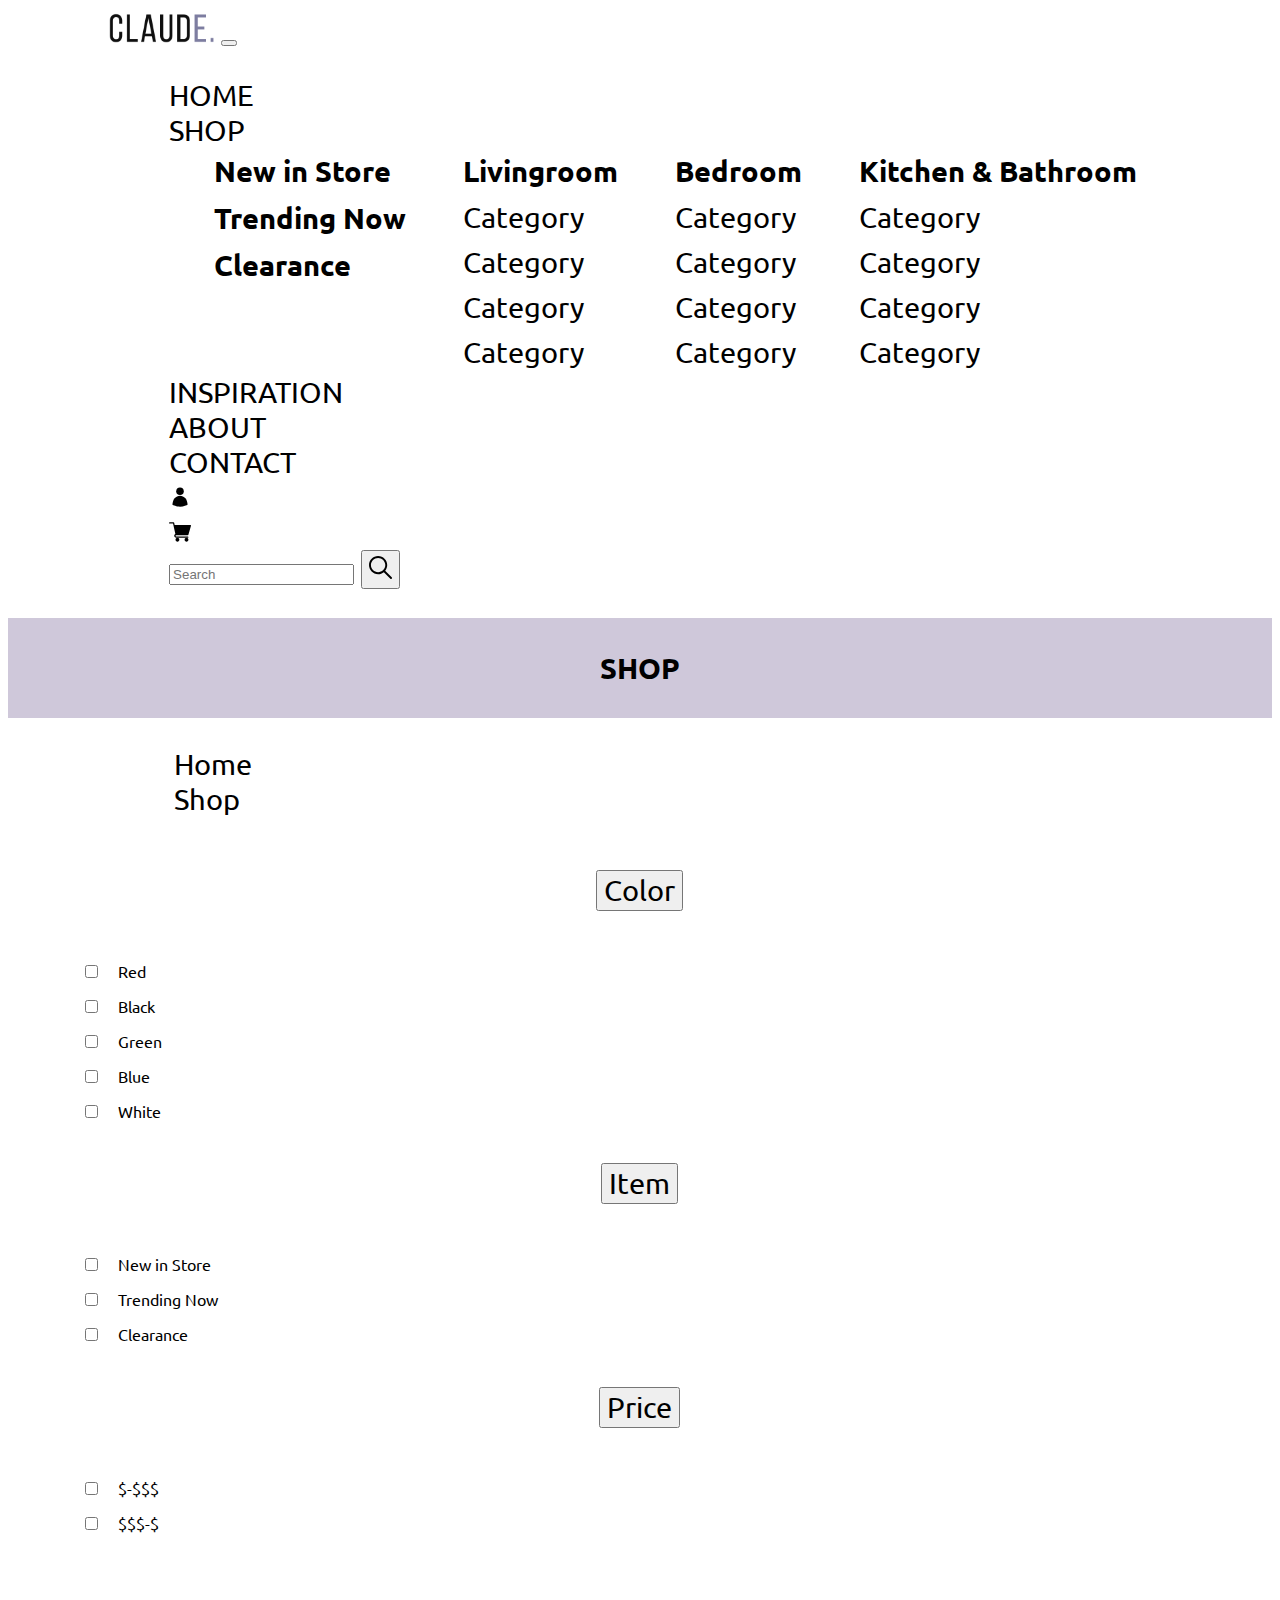
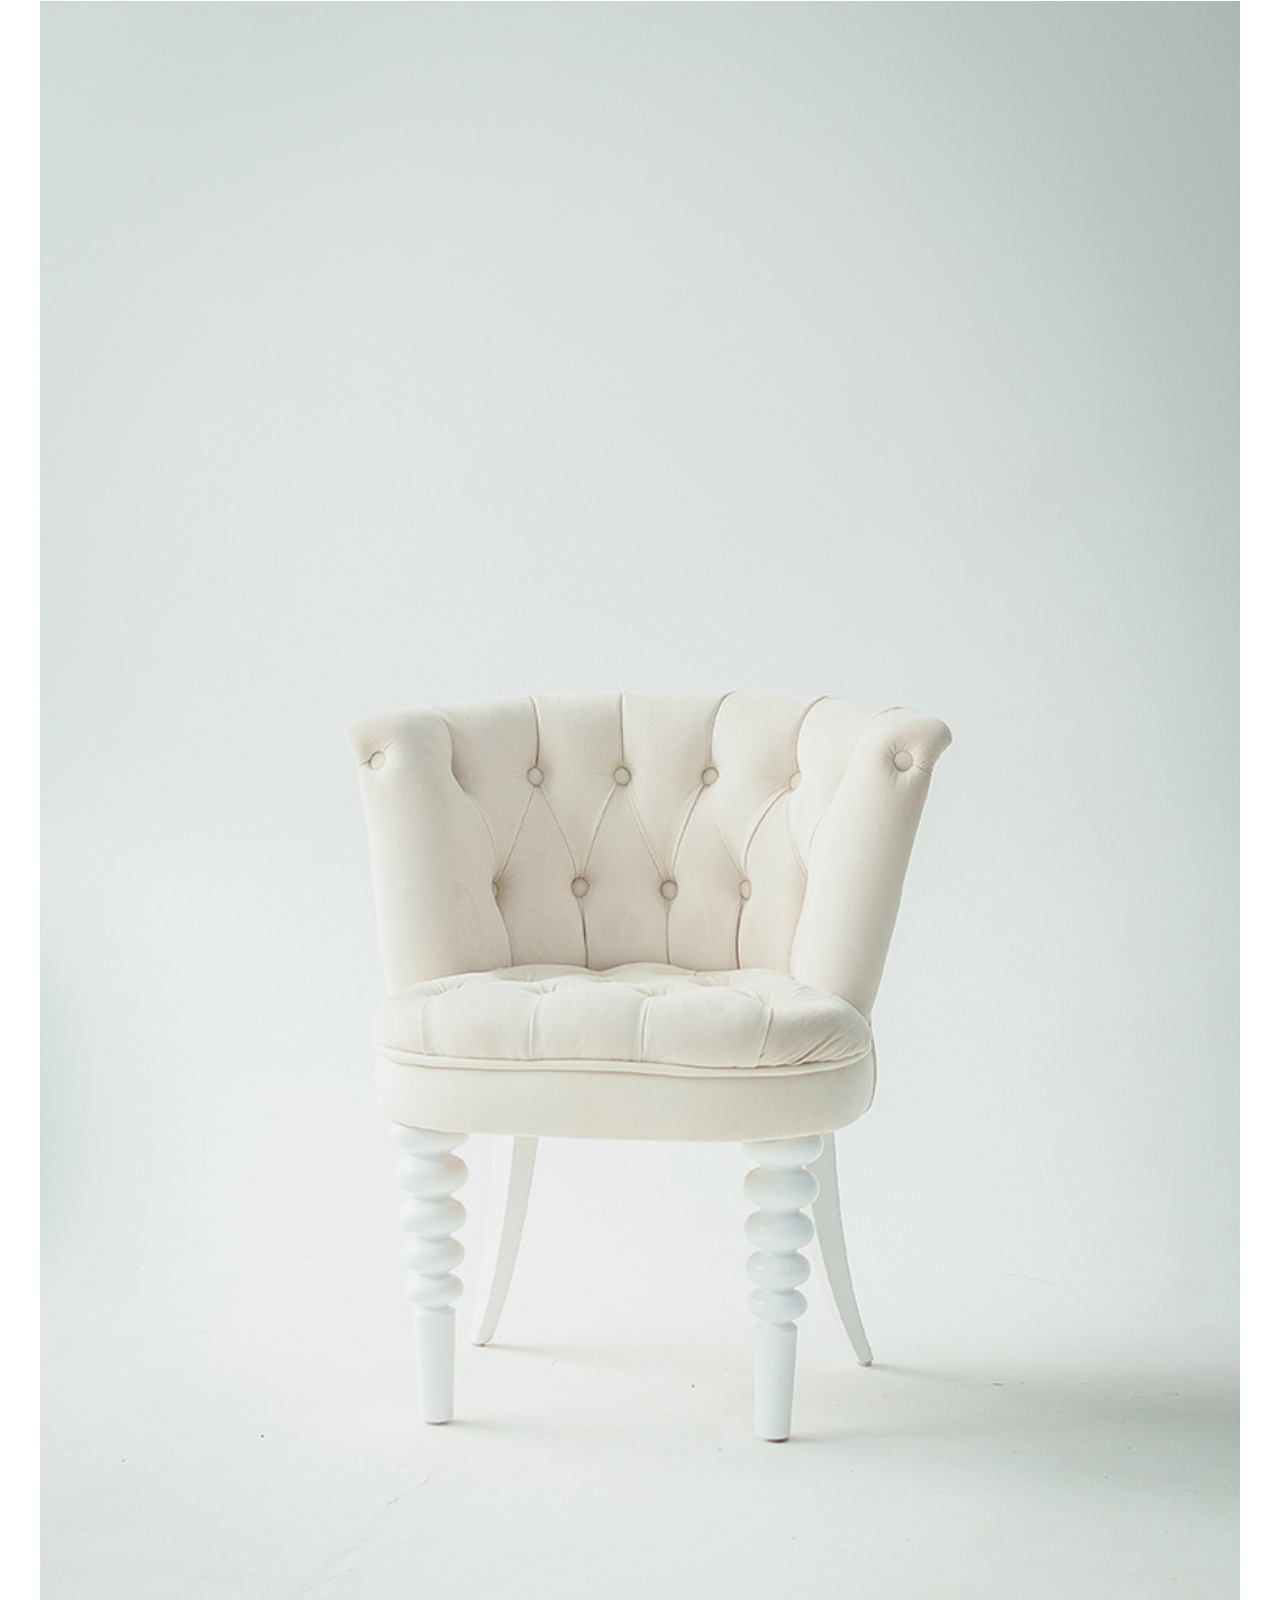
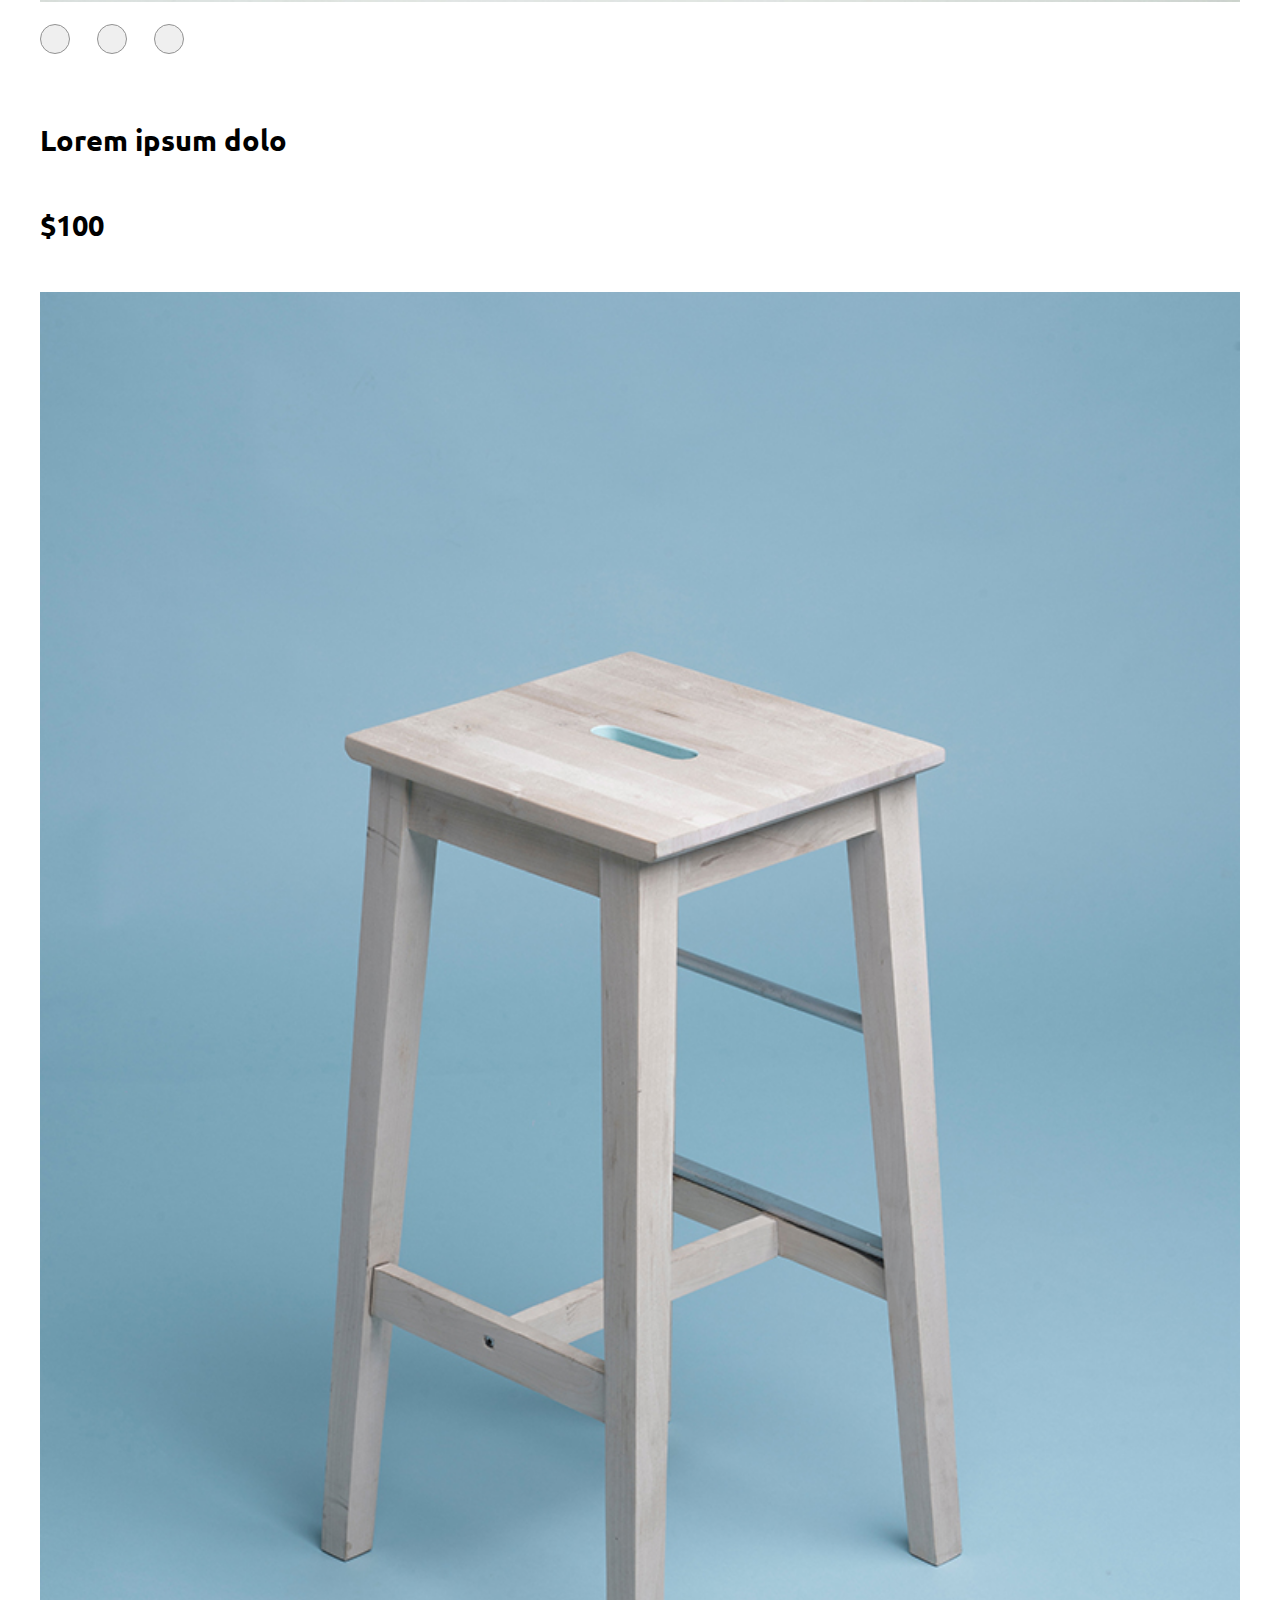
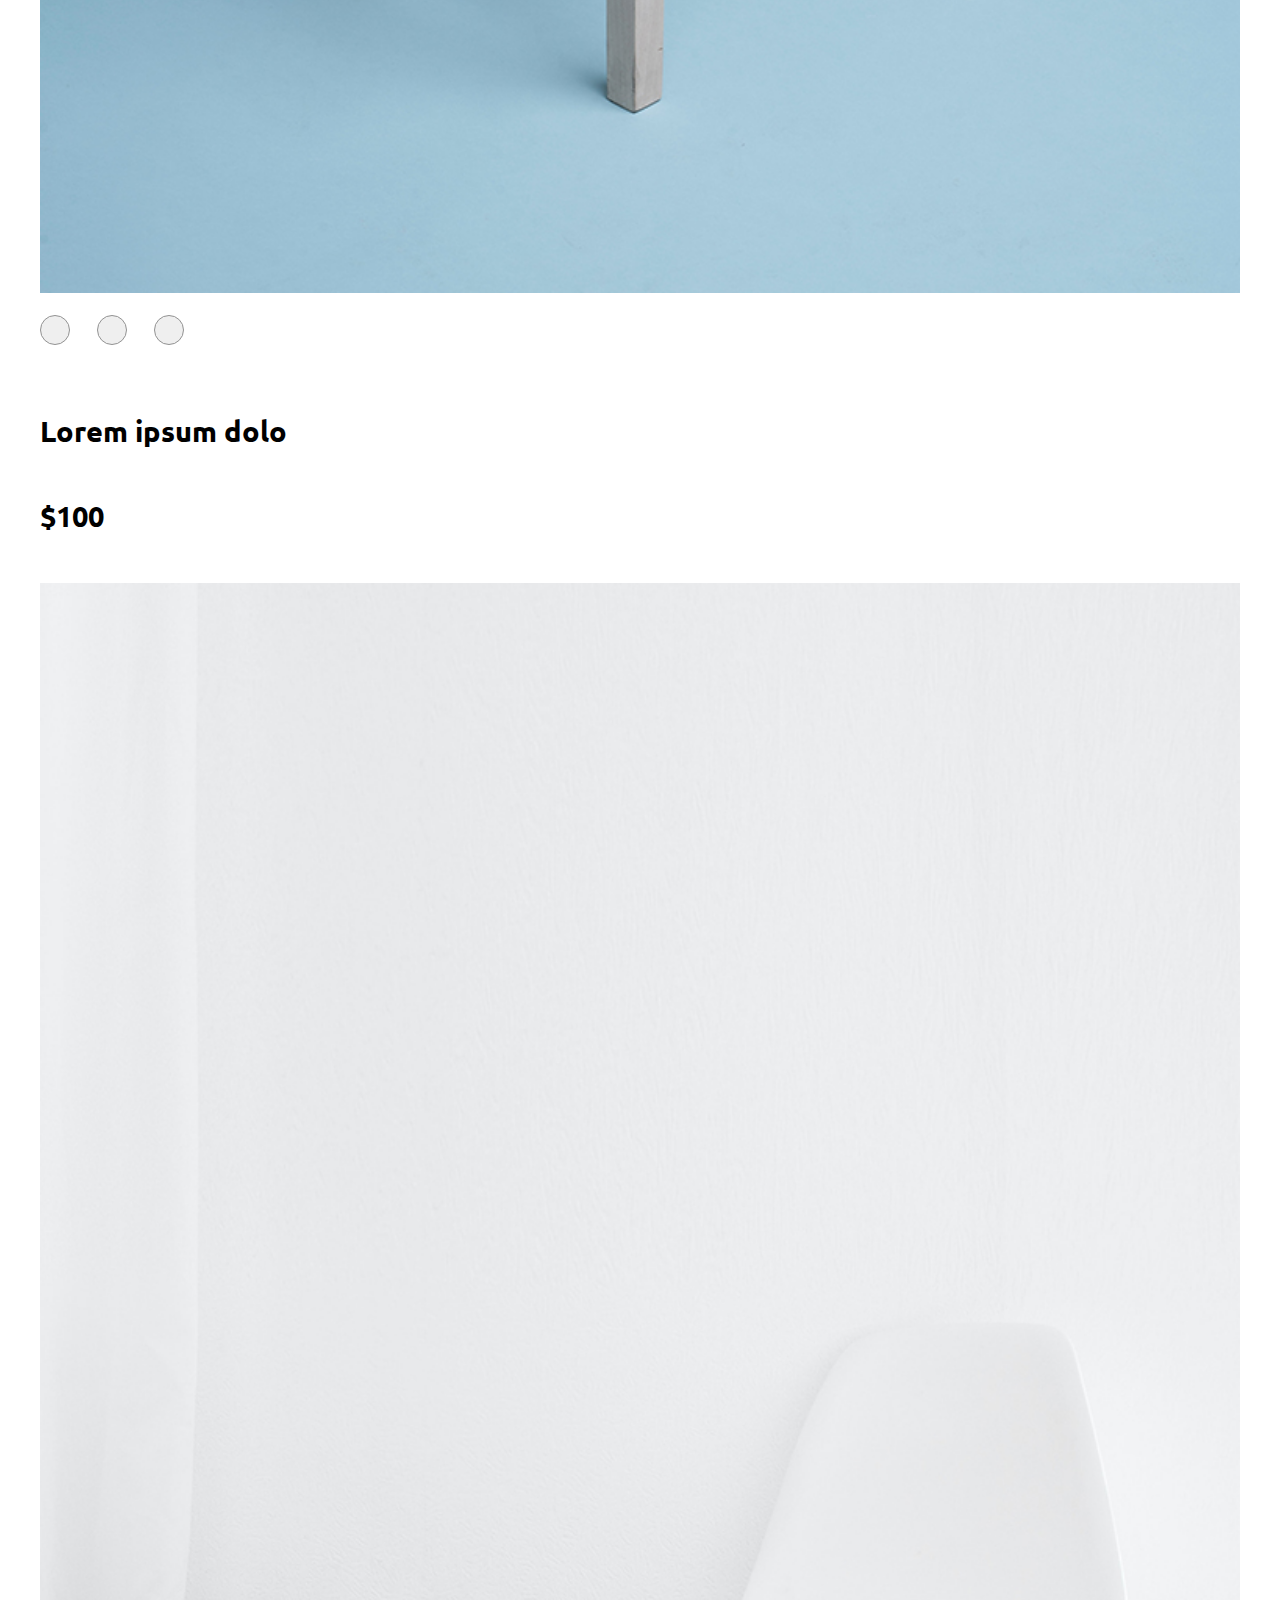
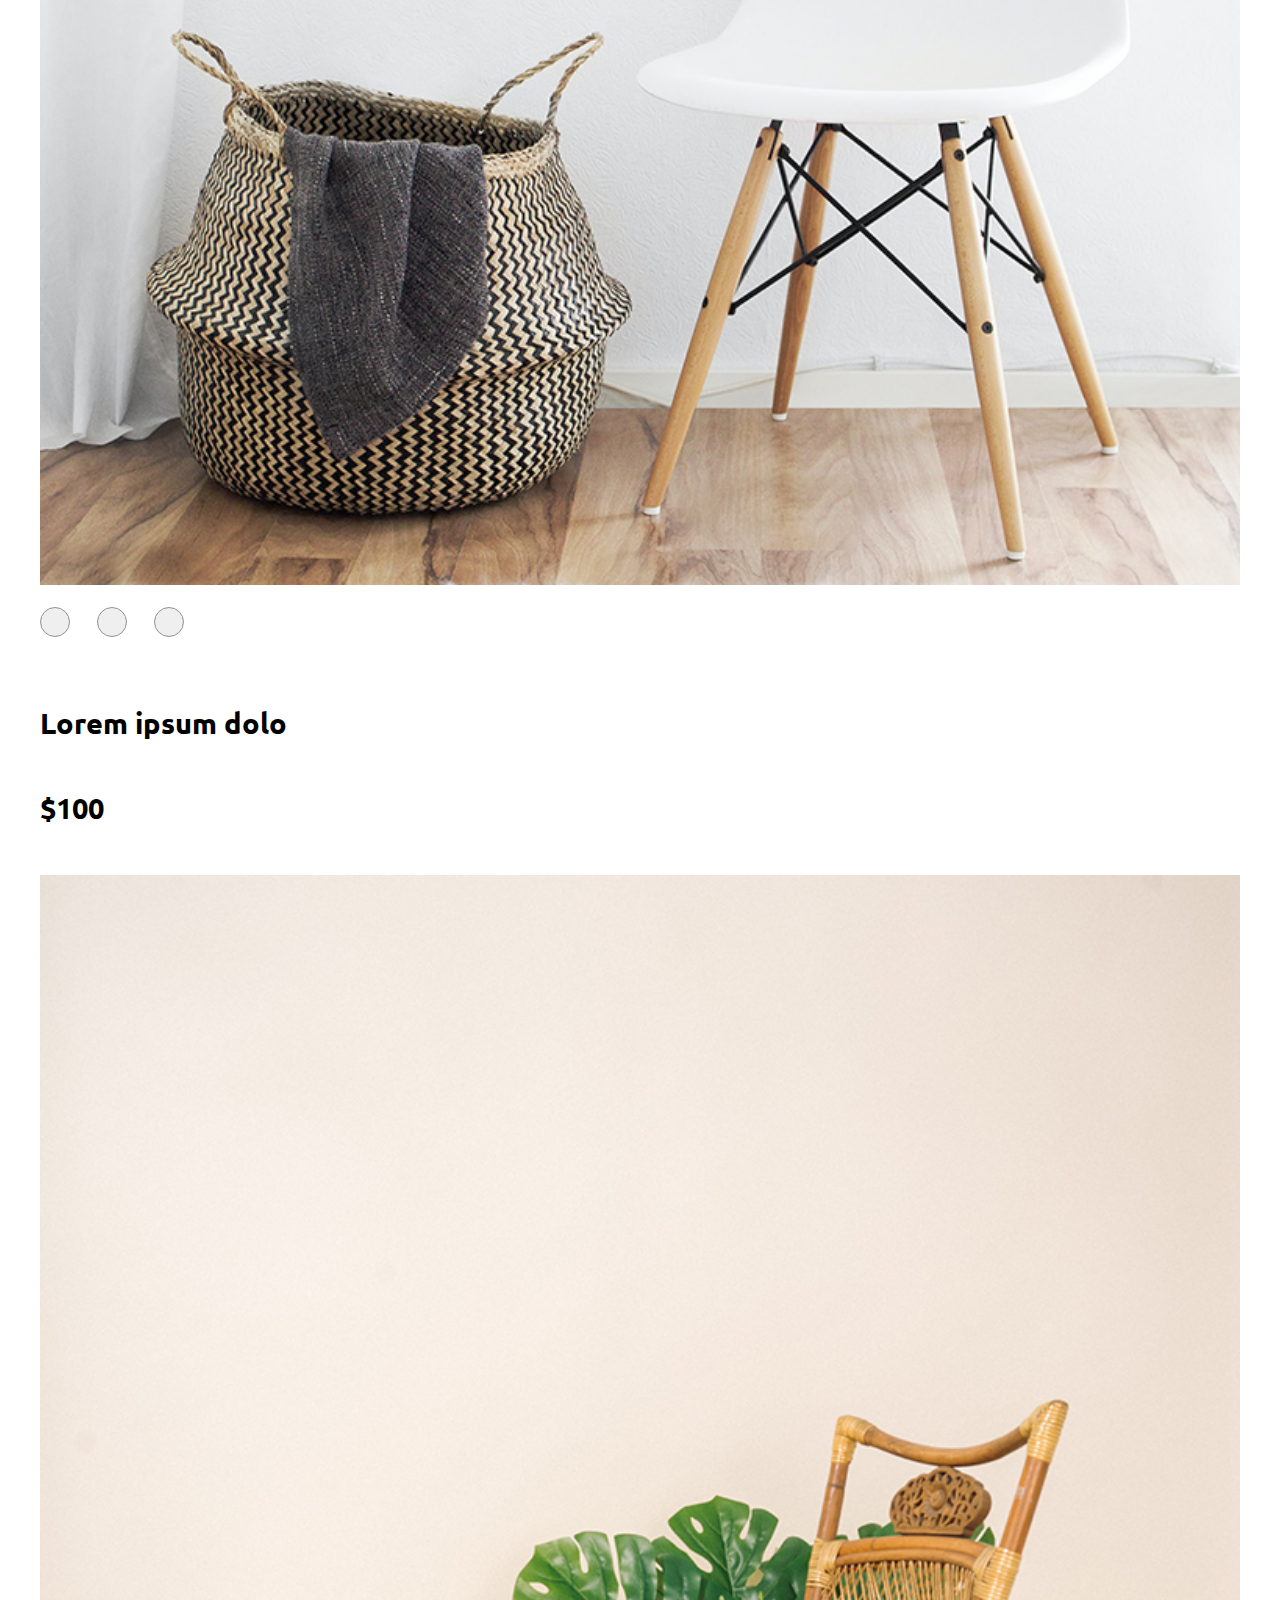
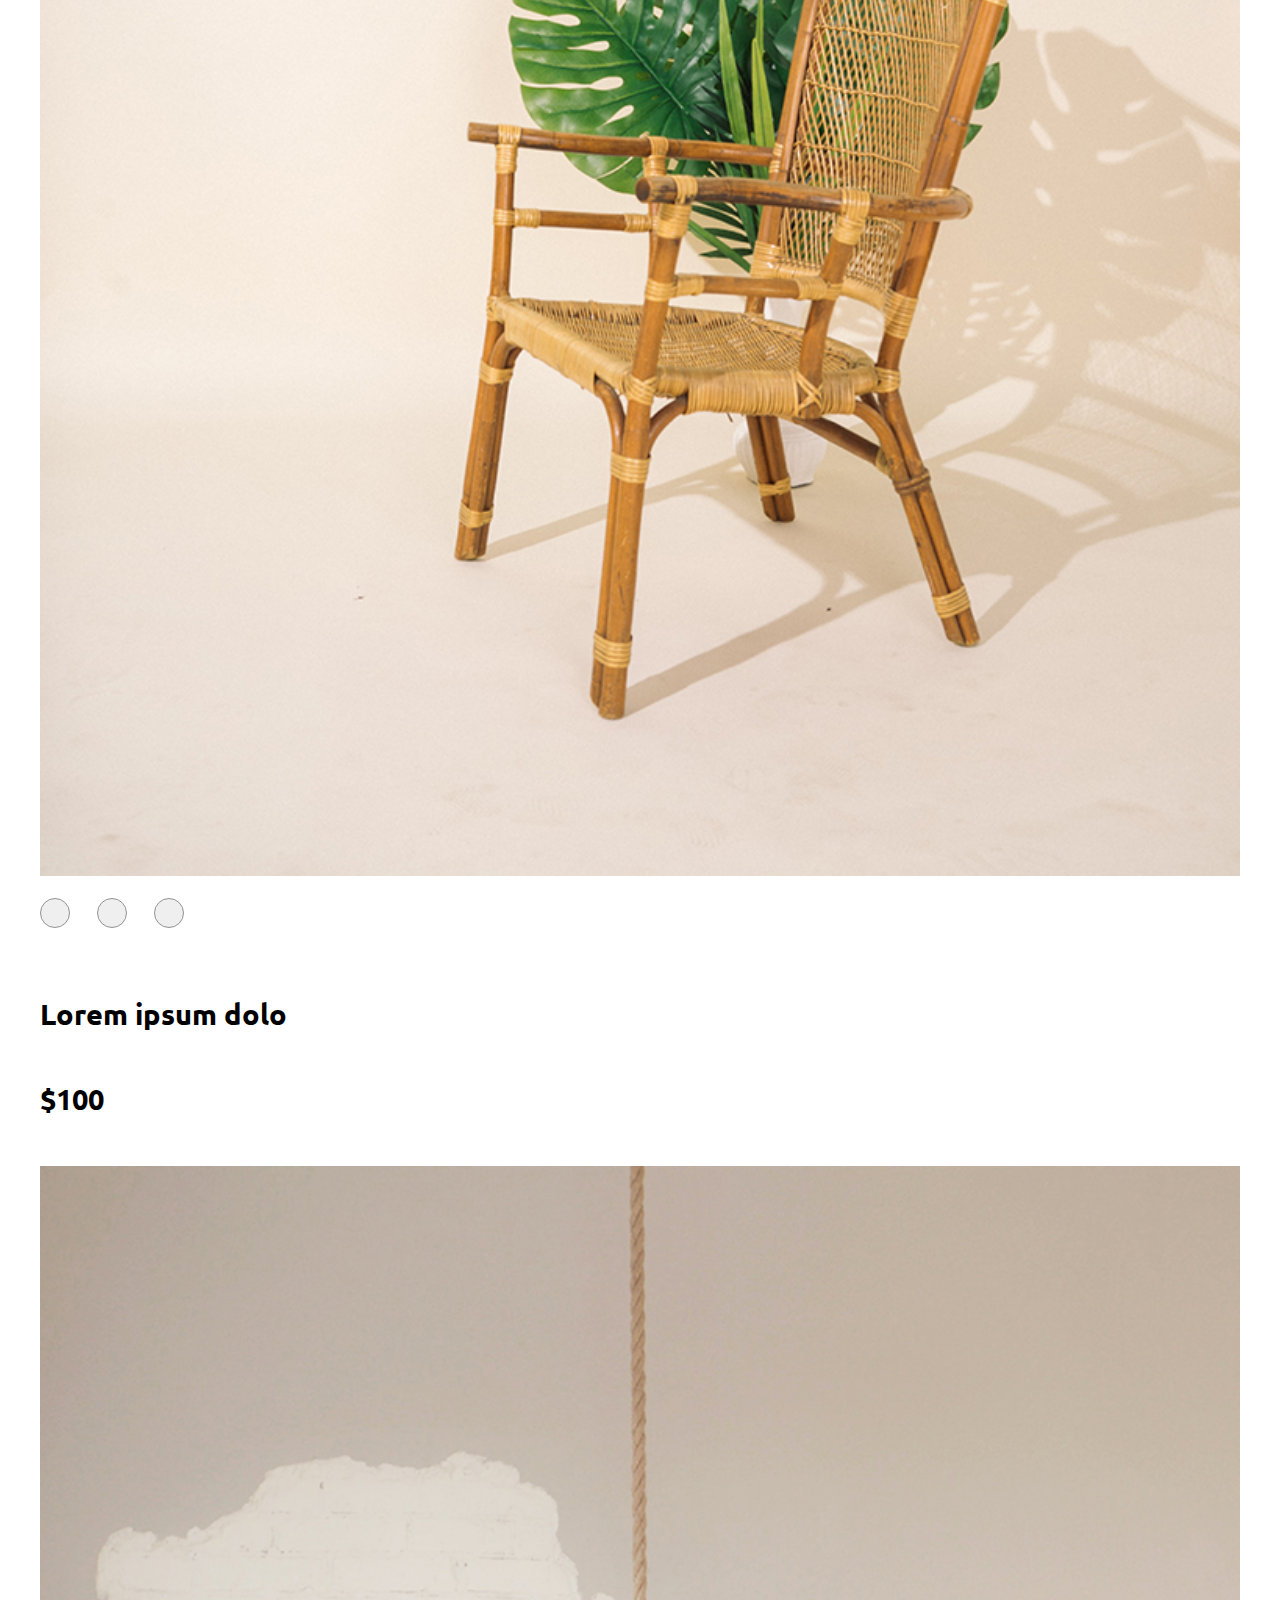
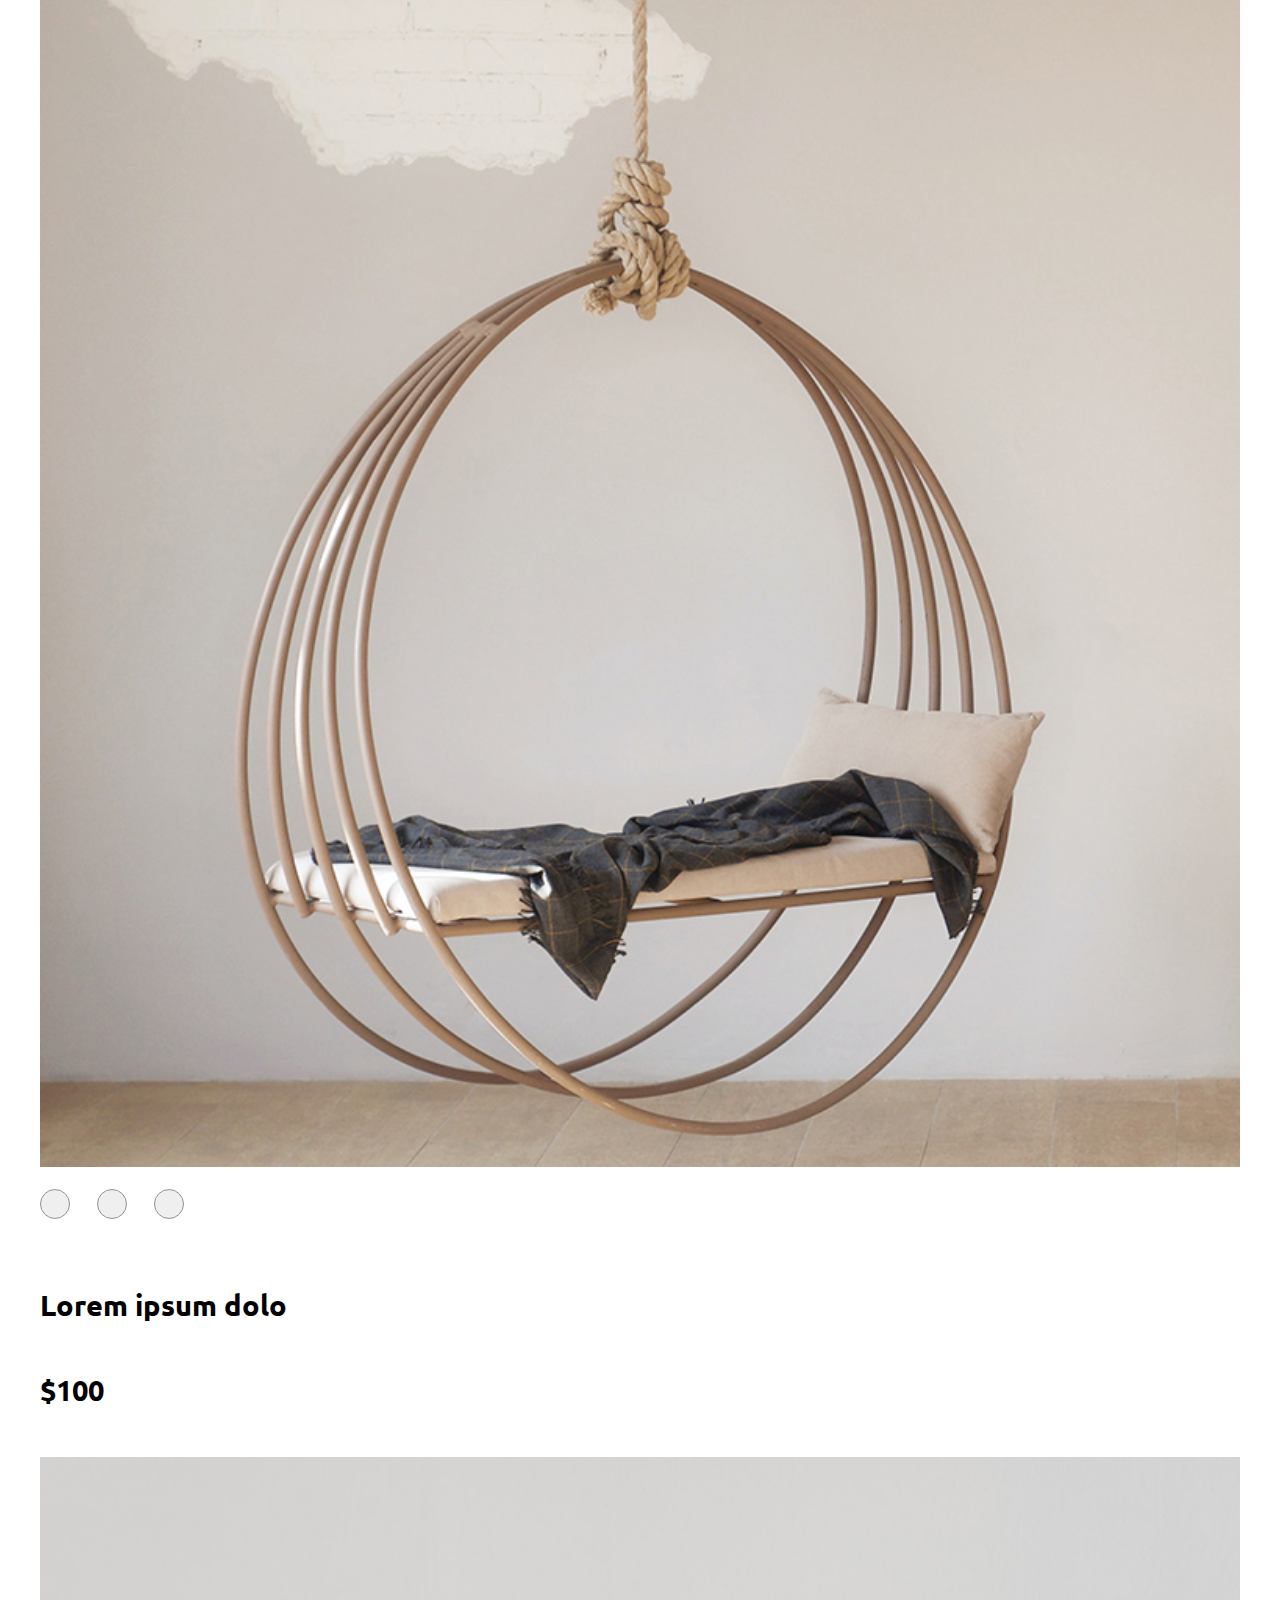
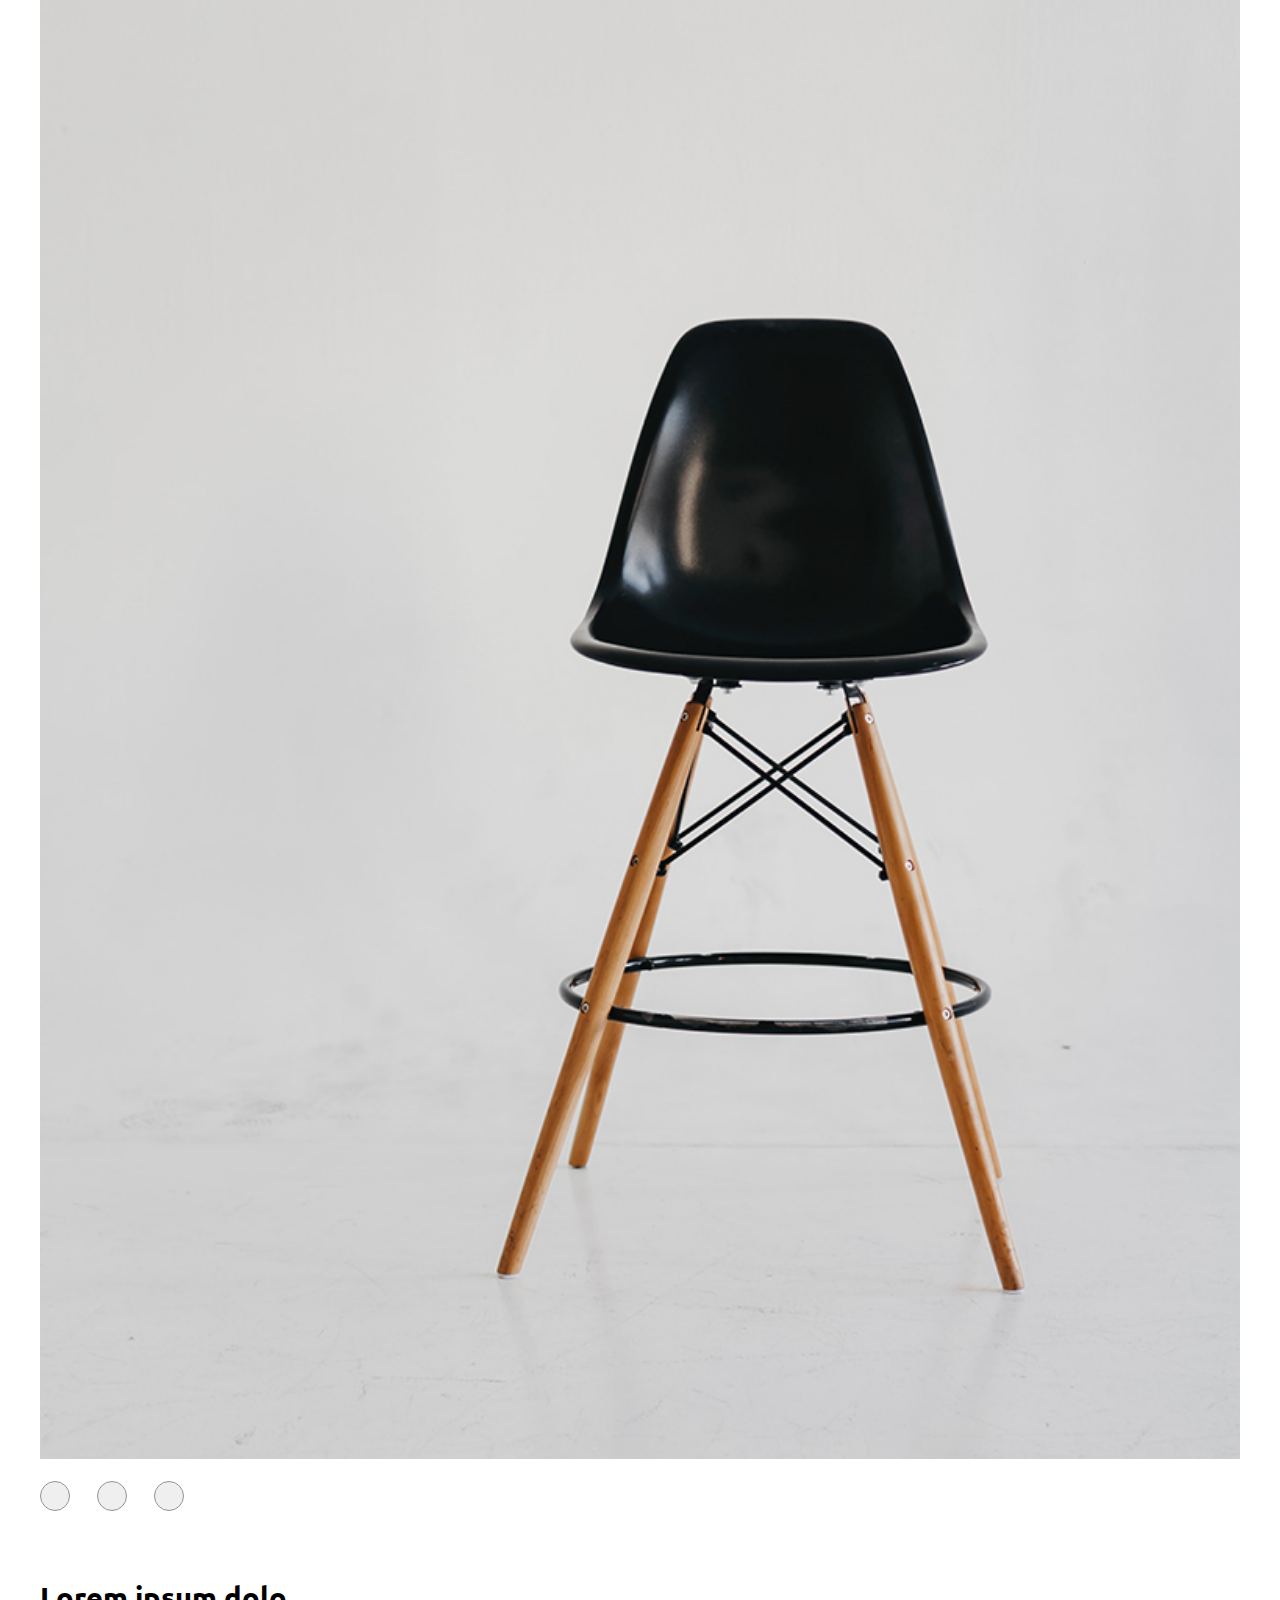
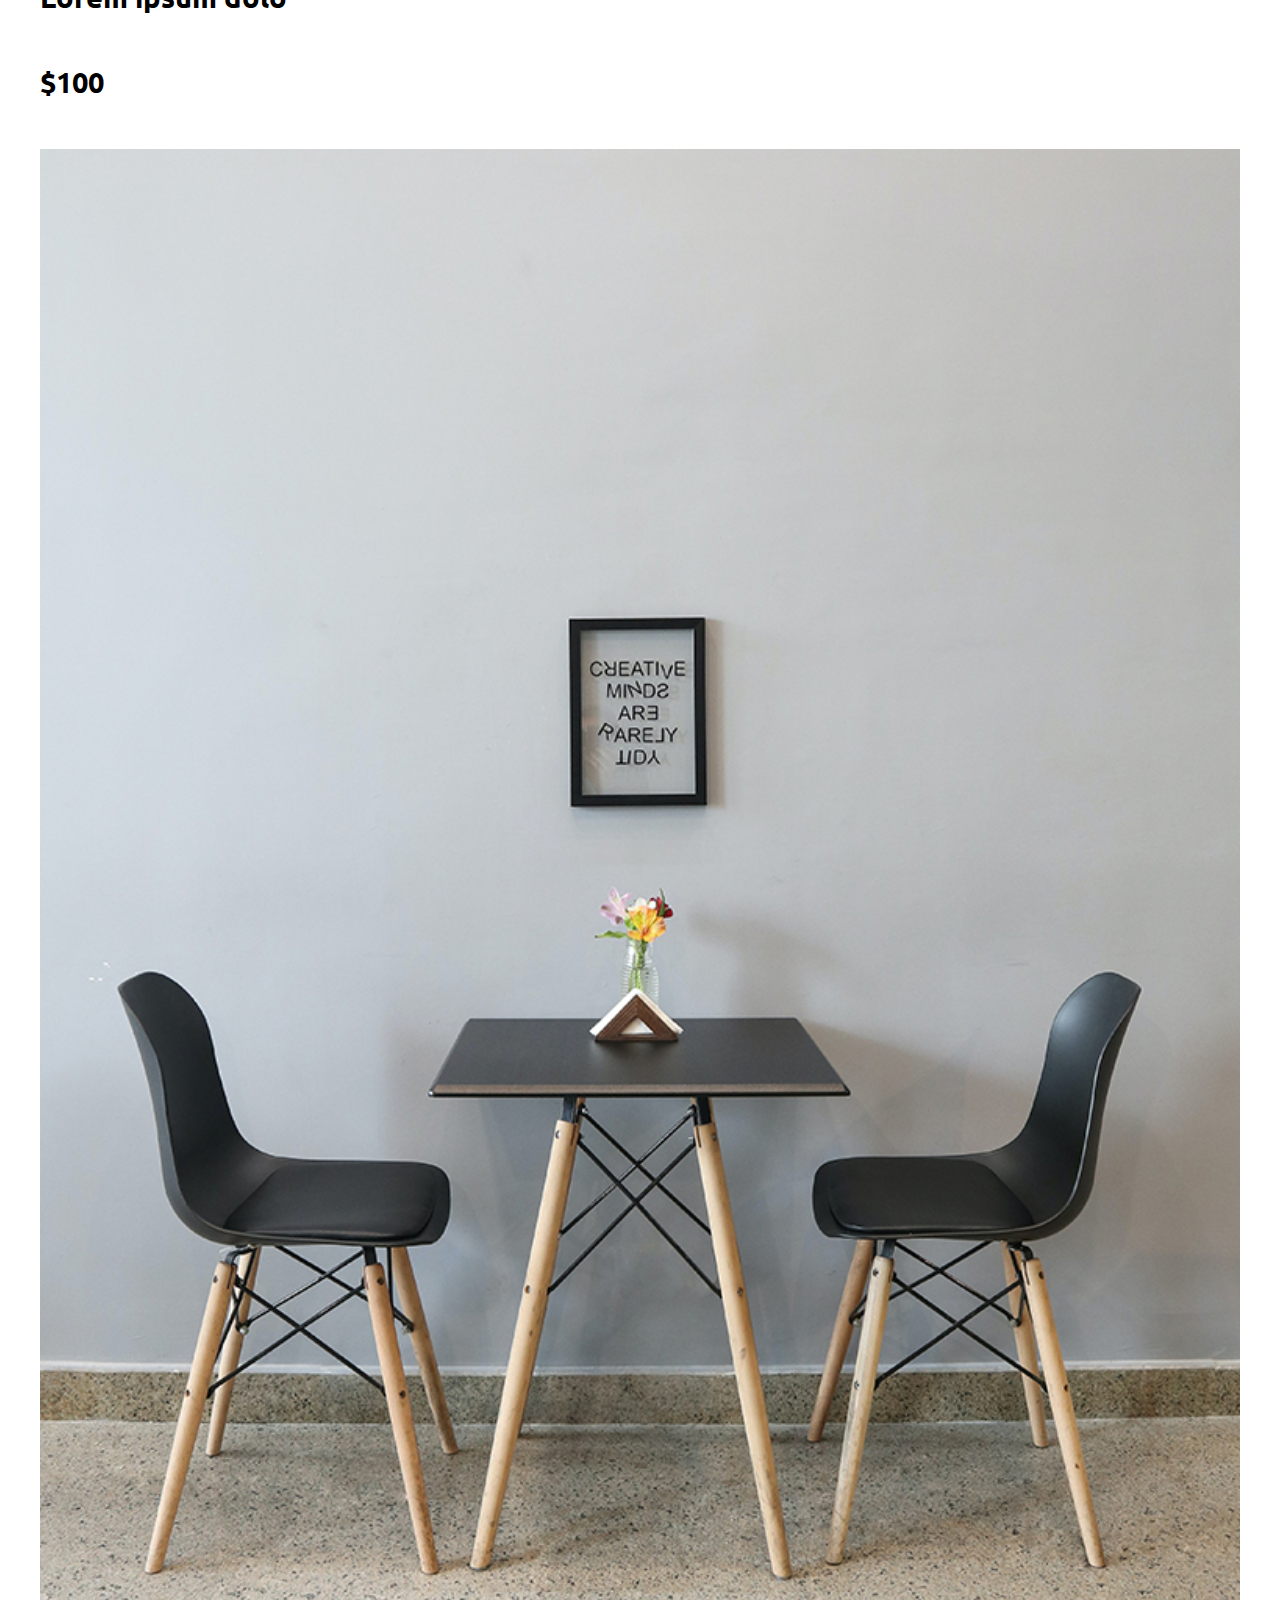
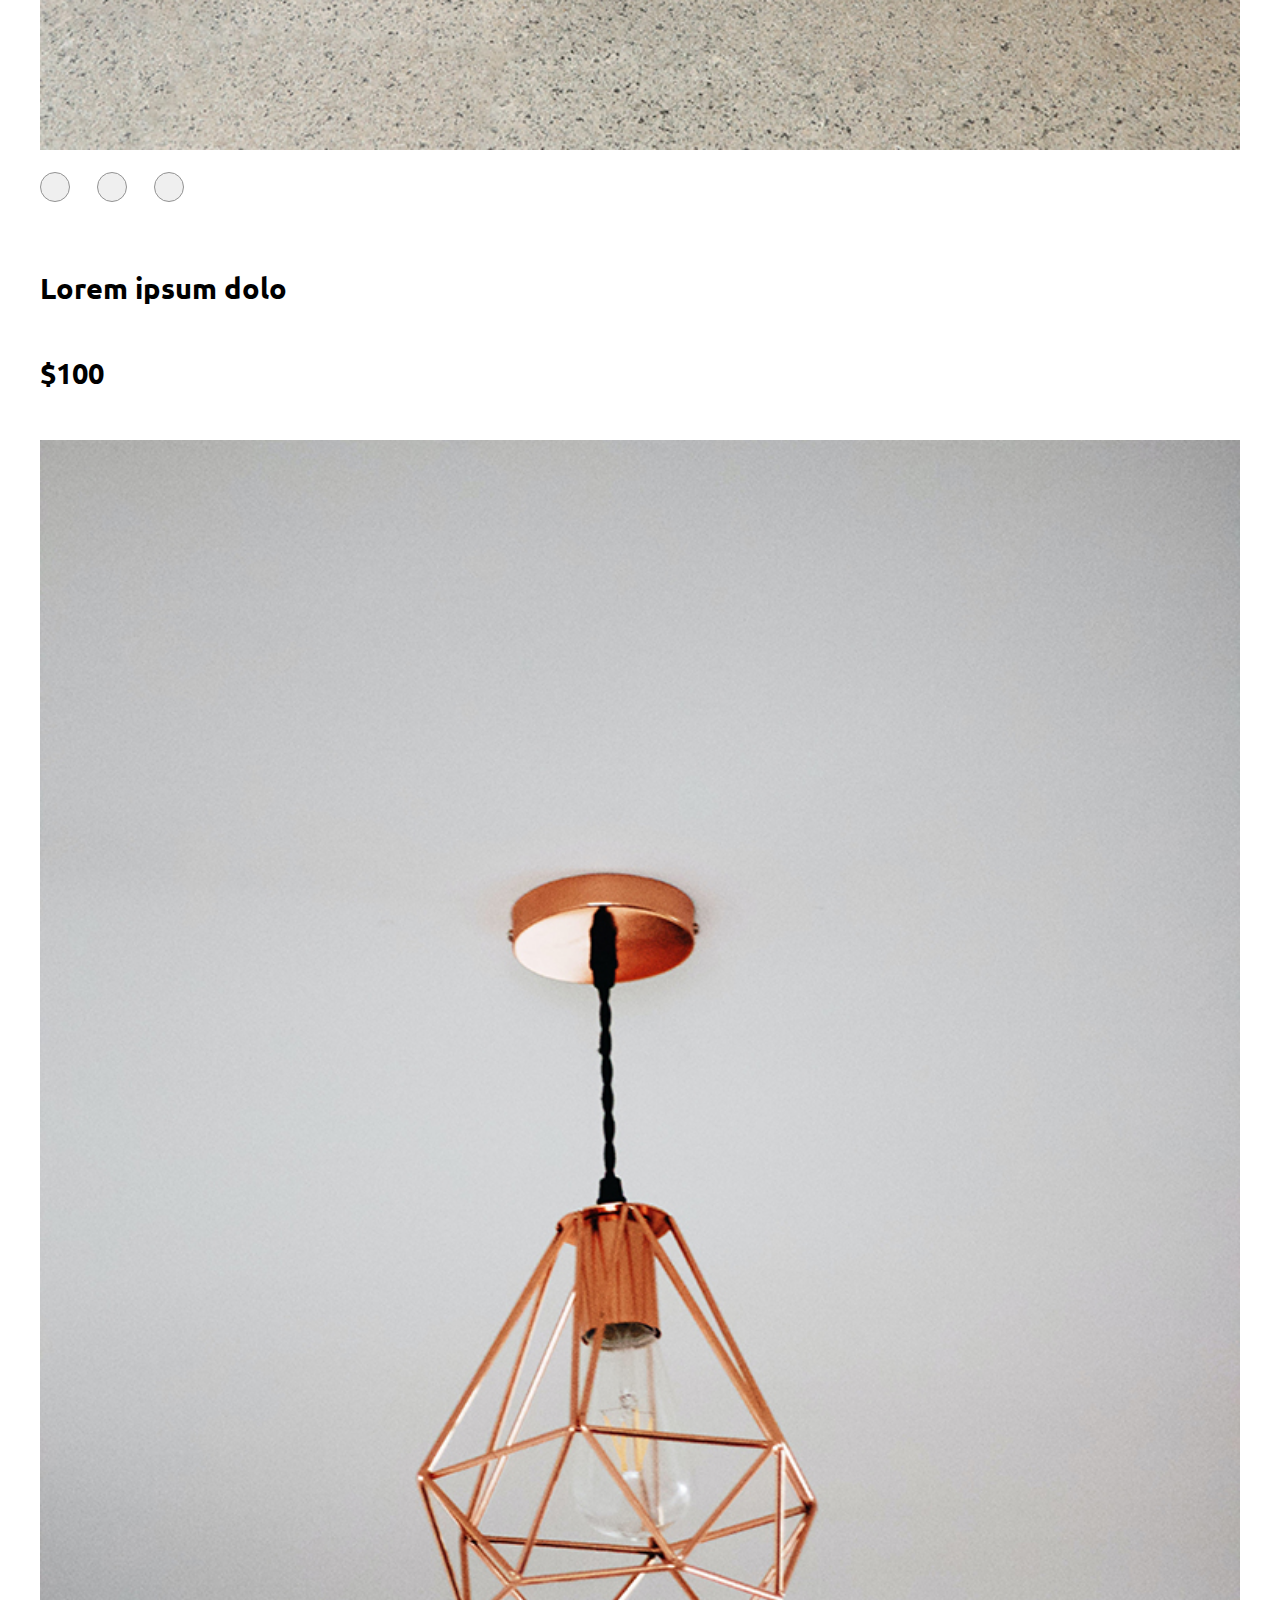
<file: shop.html>
<!DOCTYPE html>
<html lang="en" dir="ltr">

<head>
  <meta charset="utf-8">
  <title>CLAUDE</title>

  <link rel="shortcut icon" href="image/favicon.ico">
  <!-- Bootstrap CSS -->
  <link rel="stylesheet" href="https://stackpath.bootstrapcdn.com/bootstrap/4.5.0/css/bootstrap.min.css" integrity="sha384-9aIt2nRpC12Uk9gS9baDl411NQApFmC26EwAOH8WgZl5MYYxFfc+NcPb1dKGj7Sk" crossorigin="anonymous">
  <!-- font -->
  <link href="https://fonts.googleapis.com/css2?family=Ubuntu:ital,wght@0,300;0,400;0,500;0,700;1,300;1,400;1,500&display=swap" rel="stylesheet">
  <!-- css -->
  <link rel="stylesheet" href="styles.css">
</head>

<body>

  <!-- narbar -->
  <nav class="navbar navbar-expand-lg navbar-light nav">
    <a class="navbar-brand" href="index.html">
      <img class="nav-logo" src="image/logo.png">
    </a>
    <button class="navbar-toggler" type="button" data-toggle="collapse" data-target="#navbarSupportedContent" aria-controls="navbarSupportedContent" aria-expanded="false" aria-label="Toggle navigation">
      <span class="navbar-toggler-icon"></span>
    </button>
    <div class="collapse navbar-collapse" id="navbarSupportedContent">
      <ul class="navbar-nav ml-auto">
        <li class="nav-item active nav-menu">
          <a class="nav-link" href="index.html">HOME</a>
        </li>
        <li class="nav-item dropdown nav-menu">
          <a class="nav-link dropdown-toggle" href="shop.html" id="navbarDropdown" role="button" data-toggle="dropdown" aria-haspopup="true" aria-expanded="false">
            SHOP
          </a>
          <div class="dropdown-menu" aria-labelledby="navbarDropdown">
            <div class="dropdown-wrapper">
              <ul class="dropdown-col">
                <li>
                  <a class="dropdown-item dropdown-title" href="shop.html">New in Store</a>
                </li>
                <li>
                  <a class="dropdown-item dropdown-title" href="shop.html">Trending Now</a>
                </li>
                <li>
                  <a class="dropdown-item dropdown-title" href="shop.html">Clearance</a>
                </li>
              </ul>
              <ul class="dropdown-col">
                <li>
                  <a class="dropdown-item dropdown-title" href="shop.html">Livingroom</a>
                </li>
                <li>
                  <a class="dropdown-item" href="shop.html">Category</a>
                </li>
                <li>
                  <a class="dropdown-item" href="shop.html">Category</a>
                </li>
                <li>
                  <a class="dropdown-item" href="shop.html">Category</a>
                </li>
                <li>
                  <a class="dropdown-item" href="shop.html">Category</a>
                </li>
              </ul>
              <ul class="dropdown-col">
                <li>
                  <a class="dropdown-item dropdown-title" href="shop.html">Bedroom</a>
                </li>
                <li>
                  <a class="dropdown-item" href="shop.html">Category</a>
                </li>
                <li>
                  <a class="dropdown-item" href="shop.html">Category</a>
                </li>
                <li>
                  <a class="dropdown-item" href="shop.html">Category</a>
                </li>
                <li>
                  <a class="dropdown-item" href="shop.html">Category</a>
                </li>
              </ul>
              <ul class="dropdown-col">
                <li>
                  <a class="dropdown-item dropdown-title" href="shop.html">Kitchen & Bathroom</a>
                </li>
                <li>
                  <a class="dropdown-item" href="shop.html">Category</a>
                </li>
                <li>
                  <a class="dropdown-item" href="shop.html">Category</a>
                </li>
                <li>
                  <a class="dropdown-item" href="shop.html">Category</a>
                </li>
                <li>
                  <a class="dropdown-item" href="shop.html">Category</a>
                </li>
              </ul>
            </div>

          </div>
        </li>
        <li class="nav-item nav-menu">
          <a class="nav-link" href="inspiration.html">INSPIRATION</a>
        </li>
        <li class="nav-item nav-menu">
          <a class="nav-link" href="about.html">ABOUT</a>
        </li>
        <li class="nav-item nav-menu">
          <a class="nav-link" href="contact.html">CONTACT</a>
        </li>
        <li class="nav-item nav-menu">
          <a class="nav-link" href="contact.html">
            <img src="image/person.svg" alt="account" width="22px">
          </a>
        </li>
        <li class="nav-item nav-menu">
          <a class="nav-link" href="contact.html">
            <img src="image/commerce-and-shopping.svg" alt="shopping-cart" width="22px">
          </a>
        </li>
        <li class="nav-item nav-menu">
          <form class="form-inline my-2 my-lg-0">
            <input class="form-control mr-sm-2" type="search" placeholder="Search" aria-label="Search">
            <button class="btn my-2 my-sm-0" type="submit"> <img src="image/search.svg" alt="search" width="23px"></button>
          </form>
        </li>
      </ul>
    </div>
  </nav>

  <!-- color title -->
  <div class="color-title">
    <h3>SHOP</h3>
  </div>

  <!-- page history -->
  <div class="page-history-wrapper">
    <nav aria-label="breadcrumb">
      <ol class="breadcrumb page-history-bg">
        <li class="breadcrumb-item"><a href="index.html">Home</a></li>
        <li class="breadcrumb-item active" aria-current="page">Shop</li>
      </ol>
    </nav>
  </div>

  <!-- shop -->
  <div class="category-form">
    <div class="accordion" id="accordionExample">
      <div class="card">
        <div class="card-header category-bg" id="headingOne">
          <h2 class="mb-0">
            <button class="btn btn-link btn-block text-left dropdown-item" type="button" data-toggle="collapse" data-target="#collapseOne" aria-expanded="true" aria-controls="collapseOne">
              Color
            </button>
          </h2>
        </div>

        <div id="collapseOne" class="collapse show" aria-labelledby="headingOne" data-parent="#accordionExample">
          <div class="card-body">
            <ul class="category-list">
              <li>
                <input type="checkbox" name="">
                <label for="category">Red</label>
              </li>
              <li>
                <input type="checkbox" name="">
                <label for="category">Black</label>
              </li>
              <li>
                <input type="checkbox" name="">
                <label for="category">Green</label>
              </li>
              <li>
                <input type="checkbox" name="">
                <label for="category">Blue</label>
              </li>
              <li>
                <input type="checkbox" name="">
                <label for="category">White</label>
              </li>
            </ul>
          </div>
        </div>
      </div>
      <div class="card">
        <div class="card-header category-bg" id="headingTwo">
          <h2 class="mb-0">
            <button class="btn btn-link btn-block text-left collapsed dropdown-item" type="button" data-toggle="collapse" data-target="#collapseTwo" aria-expanded="false" aria-controls="collapseTwo">
              Item
            </button>
          </h2>
        </div>
        <div id="collapseTwo" class="collapse" aria-labelledby="headingTwo" data-parent="#accordionExample">
          <div class="card-body">
            <ul class="category-list">
              <li>
                <input type="checkbox" name="">
                <label for="category">New in Store</label>
              </li>
              <li>
                <input type="checkbox" name="">
                <label for="category">Trending Now</label>
              </li>
              <li>
                <input type="checkbox" name="">
                <label for="category">Clearance</label>
              </li>
            </ul>
          </div>
        </div>
        <div class="card">
          <div class="card-header category-bg" id="headingThree">
            <h2 class="mb-0">
              <button class="btn btn-link btn-block text-left collapsed dropdown-item" type="button" data-toggle="collapse" data-target="#collapseThree" aria-expanded="false" aria-controls="collapseThree">
                Price
              </button>
            </h2>
          </div>
          <div id="collapseThree" class="collapse" aria-labelledby="headingThree" data-parent="#accordionExample">
            <div class="card-body">
              <ul class="category-list">
                <li>
                  <input type="checkbox" name="">
                  <label for="category">$-$$$</label>
                </li>
                <li>
                  <input type="checkbox" name="">
                  <label for="category">$$$-$</label>
                </li>
              </ul>
            </div>
          </div>
        </div>
      </div>
    </div>
  </div>
  <div class="shop-row-wrapper">
    <div class="row shop-row">
      <div class="col-lg-3 col-md-6 col-sm-12">
        <a href="product.html">
          <img class="product-image" src="image/5.jpg" alt="5">
        </a>
        <div class="color-selector" role="group" aria-label="Basic example">
          <button type="button" class="color-button btn-primary"></button>
          <button type="button" class="color-button btn-light"></button>
          <button type="button" class="color-button btn-warning"></button>
        </div>
        <a href="product.html">
          <h5 class="product-title">Lorem ipsum dolo</p>
            <h5 class="product-price">$100</p>
        </a>
      </div>
      <div class="col-lg-3 col-md-6 col-sm-12">
        <a href="product.html">
          <img class="product-image" src="image/18.jpg" alt="5">
        </a>
        <div class="color-selector" role="group" aria-label="Basic example">
          <button type="button" class="color-button btn-primary"></button>
          <button type="button" class="color-button btn-light"></button>
          <button type="button" class="color-button btn-warning"></button>
        </div>
        <a href="product.html">
          <h5 class="product-title">Lorem ipsum dolo</p>
            <h5 class="product-price">$100</p>
        </a>
      </div>
      <div class="col-lg-3 col-md-6 col-sm-12">
        <a href="product.html">
          <img class="product-image" src="image/20.jpg" alt="5">
        </a>
        <div class="color-selector" role="group" aria-label="Basic example">
          <button type="button" class="color-button btn-primary"></button>
          <button type="button" class="color-button btn-light"></button>
          <button type="button" class="color-button btn-warning"></button>
        </div>
        <a href="product.html">
          <h5 class="product-title">Lorem ipsum dolo</p>
            <h5 class="product-price">$100</p>
        </a>
      </div>
      <div class="col-lg-3 col-md-6 col-sm-12">
        <a href="product.html">
          <img class="product-image" src="image/1.jpg" alt="5">
        </a>
        <div class="color-selector" role="group" aria-label="Basic example">
          <button type="button" class="color-button btn-primary"></button>
          <button type="button" class="color-button btn-light"></button>
          <button type="button" class="color-button btn-warning"></button>
        </div>
        <a href="product.html">
          <h5 class="product-title">Lorem ipsum dolo</p>
            <h5 class="product-price">$100</p>
        </a>
      </div>
      <div class="col-lg-3 col-md-6 col-sm-12">
        <a href="shop.html">
          <img class="product-image" src="image/6.jpg" alt="5">
        </a>
        <div class="color-selector" role="group" aria-label="Basic example">
          <button type="button" class="color-button btn-primary"></button>
          <button type="button" class="color-button btn-light"></button>
          <button type="button" class="color-button btn-warning"></button>
        </div>
        <a href="shop.html">
          <h5 class="product-title">Lorem ipsum dolo</p>
            <h5 class="product-price">$100</p>
        </a>
      </div>
      <div class="col-lg-3 col-md-6 col-sm-12">
        <a href="shop.html">
          <img class="product-image" src="image/9.jpg" alt="5">
        </a>
        <div class="color-selector" role="group" aria-label="Basic example">
          <button type="button" class="color-button btn-primary"></button>
          <button type="button" class="color-button btn-light"></button>
          <button type="button" class="color-button btn-warning"></button>
        </div>
        <a href="shop.html">
          <h5 class="product-title">Lorem ipsum dolo</p>
            <h5 class="product-price">$100</p>
        </a>
      </div>
      <div class="col-lg-3 col-md-6 col-sm-12">
        <a href="product.html">
          <img class="product-image" src="image/10.jpg" alt="5">
        </a>
        <div class="color-selector" role="group" aria-label="Basic example">
          <button type="button" class="color-button btn-primary"></button>
          <button type="button" class="color-button btn-light"></button>
          <button type="button" class="color-button btn-warning"></button>
        </div>
        <a href="product.html">
          <h5 class="product-title">Lorem ipsum dolo</p>
            <h5 class="product-price">$100</p>
        </a>
      </div>
      <div class="col-lg-3 col-md-6 col-sm-12">
        <a href="product.html">
          <img class="product-image" src="image/16.jpg" alt="5">
        </a>
        <div class="color-selector" role="group" aria-label="Basic example">
          <button type="button" class="color-button btn-primary"></button>
          <button type="button" class="color-button btn-light"></button>
          <button type="button" class="color-button btn-warning"></button>
        </div>
        <a href="product.html">
          <h5 class="product-title">Lorem ipsum dolo</p>
            <h5 class="product-price">$100</p>
        </a>
      </div>
      <div class="col-lg-3 col-md-6 col-sm-12">
        <a href="product.html">
          <img class="product-image" src="image/5.jpg" alt="5">
        </a>
        <div class="color-selector" role="group" aria-label="Basic example">
          <button type="button" class="color-button btn-primary"></button>
          <button type="button" class="color-button btn-light"></button>
          <button type="button" class="color-button btn-warning"></button>
        </div>
        <a href="product.html">
          <h5 class="product-title">Lorem ipsum dolo</p>
            <h5 class="product-price">$100</p>
        </a>
      </div>
      <div class="col-lg-3 col-md-6 col-sm-12">
        <a href="product.html">
          <img class="product-image" src="image/5.jpg" alt="5">
        </a>
        <div class="color-selector" role="group" aria-label="Basic example">
          <button type="button" class="color-button btn-primary"></button>
          <button type="button" class="color-button btn-light"></button>
          <button type="button" class="color-button btn-warning"></button>
        </div>
        <a href="product.html">
          <h5 class="product-title">Lorem ipsum dolo</p>
            <h5 class="product-price">$100</p>
        </a>
      </div>
      <div class="col-lg-3 col-md-6 col-sm-12">
        <a href="product.html">
          <img class="product-image" src="image/18.jpg" alt="5">
        </a>
        <div class="color-selector" role="group" aria-label="Basic example">
          <button type="button" class="color-button btn-primary"></button>
          <button type="button" class="color-button btn-light"></button>
          <button type="button" class="color-button btn-warning"></button>
        </div>
        <a href="product.html">
          <h5 class="product-title">Lorem ipsum dolo</p>
            <h5 class="product-price">$100</p>
        </a>
      </div>
      <div class="col-lg-3 col-md-6 col-sm-12">
        <a href="product.html">
          <img class="product-image" src="image/20.jpg" alt="5">
        </a>
        <div class="color-selector" role="group" aria-label="Basic example">
          <button type="button" class="color-button btn-primary"></button>
          <button type="button" class="color-button btn-light"></button>
          <button type="button" class="color-button btn-warning"></button>
        </div>
        <a href="product.html">
          <h5 class="product-title">Lorem ipsum dolo</p>
            <h5 class="product-price">$100</p>
        </a>
      </div>
      <div class="col-lg-3 col-md-6 col-sm-12">
        <a href="product.html">
          <img class="product-image" src="image/1.jpg" alt="5">
        </a>
        <div class="color-selector" role="group" aria-label="Basic example">
          <button type="button" class="color-button btn-primary"></button>
          <button type="button" class="color-button btn-light"></button>
          <button type="button" class="color-button btn-warning"></button>
        </div>
        <a href="product.html">
          <h5 class="product-title">Lorem ipsum dolo</p>
            <h5 class="product-price">$100</p>
        </a>
      </div>
      <div class="col-lg-3 col-md-6 col-sm-12">
        <a href="shop.html">
          <img class="product-image" src="image/6.jpg" alt="5">
        </a>
        <div class="color-selector" role="group" aria-label="Basic example">
          <button type="button" class="color-button btn-primary"></button>
          <button type="button" class="color-button btn-light"></button>
          <button type="button" class="color-button btn-warning"></button>
        </div>
        <a href="shop.html">
          <h5 class="product-title">Lorem ipsum dolo</p>
            <h5 class="product-price">$100</p>
        </a>
      </div>
      <div class="col-lg-3 col-md-6 col-sm-12">
        <a href="shop.html">
          <img class="product-image" src="image/9.jpg" alt="5">
        </a>
        <div class="color-selector" role="group" aria-label="Basic example">
          <button type="button" class="color-button btn-primary"></button>
          <button type="button" class="color-button btn-light"></button>
          <button type="button" class="color-button btn-warning"></button>
        </div>
        <a href="shop.html">
          <h5 class="product-title">Lorem ipsum dolo</p>
            <h5 class="product-price">$100</p>
        </a>
      </div>
      <div class="col-lg-3 col-md-6 col-sm-12">
        <a href="product.html">
          <img class="product-image" src="image/10.jpg" alt="5">
        </a>
        <div class="color-selector" role="group" aria-label="Basic example">
          <button type="button" class="color-button btn-primary"></button>
          <button type="button" class="color-button btn-light"></button>
          <button type="button" class="color-button btn-warning"></button>
        </div>
        <a href="product.html">
          <h5 class="product-title">Lorem ipsum dolo</p>
            <h5 class="product-price">$100</p>
        </a>
      </div>
      <div class="col-lg-3 col-md-6 col-sm-12">
        <a href="product.html">
          <img class="product-image" src="image/16.jpg" alt="5">
        </a>
        <div class="color-selector" role="group" aria-label="Basic example">
          <button type="button" class="color-button btn-primary"></button>
          <button type="button" class="color-button btn-light"></button>
          <button type="button" class="color-button btn-warning"></button>
        </div>
        <a href="product.html">
          <h5 class="product-title">Lorem ipsum dolo</p>
            <h5 class="product-price">$100</p>
        </a>
      </div>
      <div class="col-lg-3 col-md-6 col-sm-12">
        <a href="product.html">
          <img class="product-image" src="image/5.jpg" alt="5">
        </a>
        <div class="color-selector" role="group" aria-label="Basic example">
          <button type="button" class="color-button btn-primary"></button>
          <button type="button" class="color-button btn-light"></button>
          <button type="button" class="color-button btn-warning"></button>
        </div>
        <a href="product.html">
          <h5 class="product-title">Lorem ipsum dolo</p>
            <h5 class="product-price">$100</p>
        </a>
      </div>
      <div class="col-lg-3 col-md-6 col-sm-12">
        <a href="product.html">
          <img class="product-image" src="image/5.jpg" alt="5">
        </a>
        <div class="color-selector" role="group" aria-label="Basic example">
          <button type="button" class="color-button btn-primary"></button>
          <button type="button" class="color-button btn-light"></button>
          <button type="button" class="color-button btn-warning"></button>
        </div>
        <a href="product.html">
          <h5 class="product-title">Lorem ipsum dolo</p>
            <h5 class="product-price">$100</p>
        </a>
      </div>
      <div class="col-lg-3 col-md-6 col-sm-12">
        <a href="product.html">
          <img class="product-image" src="image/18.jpg" alt="5">
        </a>
        <div class="color-selector" role="group" aria-label="Basic example">
          <button type="button" class="color-button btn-primary"></button>
          <button type="button" class="color-button btn-light"></button>
          <button type="button" class="color-button btn-warning"></button>
        </div>
        <a href="product.html">
          <h5 class="product-title">Lorem ipsum dolo</p>
            <h5 class="product-price">$100</p>
        </a>
      </div>
      <div class="col-lg-3 col-md-6 col-sm-12">
        <a href="product.html">
          <img class="product-image" src="image/20.jpg" alt="5">
        </a>
        <div class="color-selector" role="group" aria-label="Basic example">
          <button type="button" class="color-button btn-primary"></button>
          <button type="button" class="color-button btn-light"></button>
          <button type="button" class="color-button btn-warning"></button>
        </div>
        <a href="product.html">
          <h5 class="product-title">Lorem ipsum dolo</p>
            <h5 class="product-price">$100</p>
        </a>
      </div>
      <div class="col-lg-3 col-md-6 col-sm-12">
        <a href="shop.html">
          <img class="product-image" src="image/9.jpg" alt="5">
        </a>
        <div class="color-selector" role="group" aria-label="Basic example">
          <button type="button" class="color-button btn-primary"></button>
          <button type="button" class="color-button btn-light"></button>
          <button type="button" class="color-button btn-warning"></button>
        </div>
        <a href="shop.html">
          <h5 class="product-title">Lorem ipsum dolo</p>
            <h5 class="product-price">$100</p>
        </a>
      </div>
      <div class="col-lg-3 col-md-6 col-sm-12">
        <a href="product.html">
          <img class="product-image" src="image/10.jpg" alt="5">
        </a>
        <div class="color-selector" role="group" aria-label="Basic example">
          <button type="button" class="color-button btn-primary"></button>
          <button type="button" class="color-button btn-light"></button>
          <button type="button" class="color-button btn-warning"></button>
        </div>
        <a href="product.html">
          <h5 class="product-title">Lorem ipsum dolo</p>
            <h5 class="product-price">$100</p>
        </a>
      </div>
      <div class="col-lg-3 col-md-6 col-sm-12">
        <a href="product.html">
          <img class="product-image" src="image/16.jpg" alt="5">
        </a>
        <div class="color-selector" role="group" aria-label="Basic example">
          <button type="button" class="color-button btn-primary"></button>
          <button type="button" class="color-button btn-light"></button>
          <button type="button" class="color-button btn-warning"></button>
        </div>
        <a href="product.html">
          <h5 class="product-title">Lorem ipsum dolo</p>
            <h5 class="product-price">$100</p>
        </a>
      </div>
    </div>
  </div>

<!-- page number -->
  <nav class="page-number" aria-label="...">
    <ul class="pagination">
      <li class="page-item disabled">
        <a class="page-link page-specfic" href="shop.html" tabindex="-1" aria-disabled="true">Previous</a>
      </li>
      <li class="page-item"><a class="page-link page-specfic" href="#">1</a></li>
      <li class="page-item active" aria-current="page">
        <a class="page-link page-specfic" href="shop.html">2 <span class="sr-only">(current)</span></a>
      </li>
      <li class="page-item"><a class="page-link page-specfic" href="shop.html">3</a></li>
      <li class="page-item">
        <a class="page-link page-specfic" href="shop.html">Next</a>
      </li>
    </ul>
  </nav>

  <!-- footer -->
  <div class="footer-colorbar">
  </div>
  <div class="row-wrapper">
    <div class="row">
      <div class="col-lg-5 col-md-12 col-sm-12">
        <img class="footer-logo" src="image/logo.png" alt="logo" width="25%">
        <p class="footer-p">Lorem ipsum dolor sit amet, consectetur adipisicing elit, sed do eiusmod tempor incididunt ut labore et dolore magna aliqua. Ut enim ad minim veniam, quis nostrud exercitation ullamco laboris nisi ut aliquip ex ea
          commodo consequat.
        </p>
      </div>
      <div class="col-lg-2 col-md-4 col-md-4">
        <a href="index.html">
          <p>Home</p>
        </a>
        <a href="shop.html">
          <p>Shop</p>
        </a>
        <a href="inspiration.html">
          <p>Inspiration</p>
        </a>
        <a href="about.html">
          <p>About</p>
        </a>
        <a href="contact.html">
          <p>Contact</p>
        </a>
      </div>
      <div class="col-lg-5 col-md-8 col-md-8">
        <div class="footer-search">
          <input class="form-control footer-search" type="search" placeholder="Search" aria-label="Search">
          <button class="btn" type="submit"> <img src="image/search.svg" alt="search" width="23px"></button>
        </div>
        <div class="footer-social">
          <img class="footer-icon" src="image/youtube.svg" width="20%">
          <img class="footer-icon" src="image/twitter.svg" width="20%">
          <img class="footer-icon" src="image/facebook.svg" width="20%">
          <img class="footer-icon" src="image/instagram.svg" width="20%">
        </div>
      </div>
    </div>
    <div class="space-bar">
    </div>
  </div>

  <!-- Optional JavaScript -->
  <!-- jQuery first, then Popper.js, then Bootstrap JS -->
  <script src="https://code.jquery.com/jquery-3.5.1.slim.min.js" integrity="sha384-DfXdz2htPH0lsSSs5nCTpuj/zy4C+OGpamoFVy38MVBnE+IbbVYUew+OrCXaRkfj" crossorigin="anonymous"></script>
  <script src="https://cdn.jsdelivr.net/npm/popper.js@1.16.0/dist/umd/popper.min.js" integrity="sha384-Q6E9RHvbIyZFJoft+2mJbHaEWldlvI9IOYy5n3zV9zzTtmI3UksdQRVvoxMfooAo" crossorigin="anonymous"></script>
  <script src="https://stackpath.bootstrapcdn.com/bootstrap/4.5.0/js/bootstrap.min.js" integrity="sha384-OgVRvuATP1z7JjHLkuOU7Xw704+h835Lr+6QL9UvYjZE3Ipu6Tp75j7Bh/kR0JKI" crossorigin="anonymous"></script>

</body>

</html>
</file>
<file: styles.css>
/* common css */
a {
  text-decoration: none;
  color: #000;
}

a:hover {
  color: #8181A5;
}

body, .dropdown-item {
  font-family: 'Ubuntu', sans-serif;
  font-size: 1.2rem;
}

h1, h2, h3, h4, h5, h6 {
  color: #000;
  text-align: center;
}

li {
  list-style: none;
}

label {
  font-size: 1.0rem;
  margin-left: 10px;
}

.row-wrapper {
  width: 80%;
  margin-left: 10%;
}

@media (max-width:1280px) {
  body {
    font-family: 'Ubuntu', sans-serif;
    font-size: 1.8rem;
  }

  button, a, p, h1, h2, h3, h4, h5, h6, .nav-link, .dropdown-item, .section-title, .footer-p, .intro-p {
    font-size: 1.8rem;
  }

  .row-wrapper {
    width: 90%;
    margin-left: 5%;
  }
}

/* navbar */
.nav {
  margin: 1% 8%;
}

.nav-logo {
  height: 30px;
}

.nav-menu {
  margin: 0 20px;
}

.nav-dropdown {
  display: inline-block;
}

.dropdown-col {
  display: table-cell;
}

.dropdown-col li {
  padding: 5px;
}

.dropdown-title {
  font-weight: bold;
}

.dropdown-wrapper {
  padding: 30px;
}

@media (max-width:1280px) {
  .dropdown-wrapper {
    padding: 0;
  }

  .dropdown-col li {
    padding: 5px;
  }

  .dropdown-col {
    display: inline-grid;
  }
}

/* carousel */
.carousel-bg {
  background-color: #fff;
  padding: 20px 0;
  opacity: 0.8;
  width: 70%;
  margin: auto;
}

/* button */
.button-icon {
  width: 30%;
}

.button-p {
  color: black;
  text-align: center;
  padding-top: 10px;
}

.button-wrap {
  margin: 37%;
}

.row {
  margin-top: 50px;
  width: 100%;
}

/* new in store  */
.section-title {
  margin-top: 50px;
}

.product-title:hover {
  color: #8181A5;
}

.color-selector {
  padding: 15px 0;
}

.color-button {
  width: 30px;
  height: 30px;
  border-radius: 100%;
  border: 0.5px solid #929292;
  margin-right: 20px;
}

.product-title, .product-price {
  text-align: left;
}

.product-image {
  width: 100%;
  overflow: hidden;
}

.more-btn {
  margin: 3% 46%;
}

.product-wrapper {
  margin-bottom: 20px;
}

.product-link {
  display: flex;
}

/* introduction */
.intro-left {
  margin-bottom: 5px;
}

.intro-p {
  margin: 5% 2%;
}

.section-div {
  margin-top: 100px;
}

/* clearance deal */
.sale-wrapper {
  position: relative;
}

.sale-bg {
  width: 50%;
  height: 50px;
  background-color: #D12F2F;
  position: absolute;
  top: 100;
  left: 0;
}

.discount {
  color: #fff;
  text-align: center;
  padding-top: 8px;
}

/* footer */
.footer-colorbar {
  margin-top: 50px;
  width: 100%;
  height: 100px;
  background-color: #CFC8DA;
}

.footer-logo {
  margin-bottom: 20px;
}

.footer-p {
  width: 90%;
}

.footer-search {
  display: inline-block;
  width: 85%;
}

.footer-social {
  margin-top: 5%;
}

.footer-icon {
  padding: 5%;
}

.space-bar {
  height: 50px;
}

/* shop page */
.color-title {
  width: 100%;
  height: 100px;
  background-color: #CFC8DA;
  display: flex;
  align-items: center;
  justify-content: center;
}

/* page history */
.page-history-wrapper {
  width: 80%;
  margin: 10px 10%;
}

.page-history-bg {
  background-color: #fff;
}

/* shop */
.category-bg {
  background-color: #fff;
}

.category-list {
  padding: 10px 10px;
}

.shop-row {
  margin-top: 0;
  width: 100%;
}

.shop-row-wrapper {
  width: 70%;
  display: inline-block;
  margin-left: 4%;
}

.category-form {
  margin-left: 10%;
  width: 11%;
  float: left;
}

@media (max-width:1280px) {
  .category-form {
    margin-left: 5%;
    width: 90%;
    float: clear;
  }

  .shop-row-wrapper {
    width: 95%;
    margin-left: 2.5%;
    margin-top: 2%;
  }
}

/* page number */
.page-number {
  margin: 5% 45%;
}

.page-specfic {
  color: #bfbfbf;
  border: none;
  padding: 10px 30px;
}

.page-item.active .page-link {
  background-color: #383838;
  border-color: #383838;
}

@media (max-width:1280px) {
  .page-number {
    margin: 5% 20%;
  }
}

/* product detail */
.add-to-bag {
  padding: 5px 20px;
  margin-left: 10%;
}

.detail-title, .detail-price {
  text-align: left;
}

.detail-title, .detail-price, .detail-intro {
  line-height: 2;
}

.product-img {
  margin: auto;
}

.product-main-img {
  margin-bottom: 10px;
}

.product-sub-img {
  margin-right: 10px;
}

.quantity-choose {
  margin-top: 2%;
}

/* product description */
.description-button {
  color: #bfbfbf;
  background-color: #fff;
  border-style: none;
}

.description-button.active {
  font-size: 1.3rem;
  color: #000;
  background-color: #fff;
  border-style: none;
}

.tab-content-wrapper {
  width: 80%;
  margin-left: 5%;
}

@media (max-width:1280px) {
  .tab-content-wrapper {
    width: 90%;
  }
}

/* inspiration-intro */
.inspiration-intro-wrapper {
  width: 60%;
  margin-left: 20%;
  line-height: 2;
}

.inspiration-intro-title {
  margin-bottom: 3%;
}

@media (max-width:1280px) {
  .inspiration-intro-wrapper {
    width: 90%;
    margin-left: 5%;
    line-height: 1.5;
  }
}

/* inspiration image */
.ins-image {
  padding: 1%;
}

/* about page */
.about-text {
  line-height: 2;
  width: 90%;
  padding: 10%;
}

/* contact page */
.info {
  padding-left: 30px;
}

.contact-info {
  text-align: left;
  line-height: 2;
  margin-top: 5%;
}

.contact-form {
  font-size: 1.2rem;
  text-align: left;
  line-height: 2;
  margin-top: 3%;
}

@media(max-width:1280px) {
  .contact-form {
    font-size: 1.8rem;
  }
}
</file>
